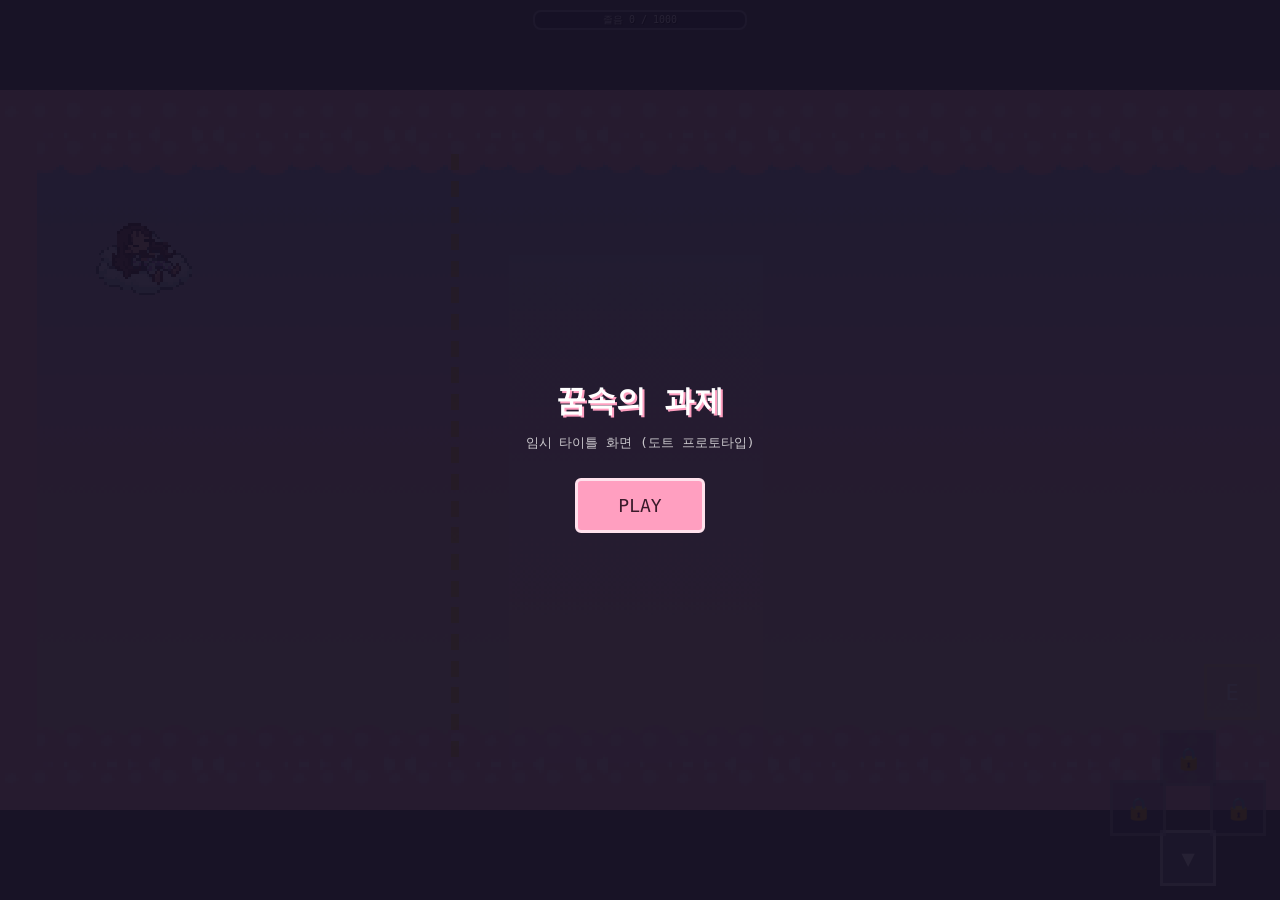
<file: dream-homework/index.html>
<!DOCTYPE html>
<html lang="ko">
<head>
<meta charset="UTF-8">
<meta name="viewport" content="width=device-width, initial-scale=1.0, maximum-scale=1.0, user-scalable=no">
<title>꿈속의 과제 (프로토타입 v48)</title>
<link rel="stylesheet" href="style.css">
</head>
<body>
<!-- 오류 안내 상자: 게임 파일을 못 불러오거나 코드에 오류가 나면 화면 아래에 빨간 상자로 알려줌 (누르면 닫힘). 게임 코드보다 먼저 있어야 함 -->
<div id="errorBox" style="display:none; position:fixed; left:8px; right:8px; bottom:8px; z-index:9999; background:rgba(120,0,0,0.94); color:#fff; font:12px/1.5 monospace; padding:10px 12px; border:2px solid #ff9a9a; border-radius:8px; white-space:pre-wrap; max-height:45%; overflow:auto; cursor:pointer;"></div>
<script>
(function () {
  var box = document.getElementById('errorBox'), shown = {}, count = 0;
  function show(text) {
    if (shown[text] || count >= 5) return;
    shown[text] = true; count++;
    box.style.display = 'block';
    box.textContent += (box.textContent ? '\n\n' : '⚠ 문제가 생겼어요 (누르면 닫혀요)\n') + text;
  }
  window.showGameError = show; // 게임 코드(14-main.js, 03b-sprites.js)가 직접 알릴 때도 같은 상자를 씀
  box.addEventListener('click', function () { box.style.display = 'none'; });
  // 세 번째 인자 true: 파일을 못 불러온 경우(script/img)도 잡기 위해
  window.addEventListener('error', function (e) {
    var t = e.target;
    if (t && t !== window && t.tagName === 'SCRIPT') {
      show('파일을 불러오지 못했어요: ' + t.getAttribute('src') + '\n→ 이 파일이 게임 폴더 안 같은 위치에 있는지, 이름이 똑같은지 확인해 주세요.');
    } else if (t && t !== window && t.tagName === 'IMG') {
      show('그림 파일을 불러오지 못했어요: ' + t.getAttribute('src') + '\n→ assets 폴더에 같은 이름으로 있는지 확인해 주세요. (없으면 예전 네모 모양으로 나와요)');
    } else if (e.message === 'Script error.') {
      // 컴퓨터에서 파일을 직접 열면 브라우저가 오류 내용을 가려 버림 → 안내만 보여주고, 자세한 내용은 Console 에서 확인
      show('코드를 읽는 중에 오류가 났어요. 파일 버전이 서로 달라서(일부 파일만 새로 덮어써서) 생기는 경우가 많아요.\n→ F12 키를 누르고 Console 탭의 빨간 글씨를 복사해서 알려주세요.');
    } else if (e.message) {
      var f = (e.filename || '').split('/').pop();
      show('코드 오류: ' + e.message + (f ? '\n(파일: ' + f + ', ' + e.lineno + '번째 줄)' : '') + '\n→ 이 글자를 그대로 복사해서 알려주세요. 파일 버전이 서로 달라서 생기는 경우가 많아요.');
    }
  }, true);
})();
</script>
<div id="gameContainer">
  <canvas id="gameCanvas"></canvas>
  <!-- 관리자 도구(🛠 버튼, 무적/아이템): 관리자 모드일 때만 보임. 06-lock-quiz.js -->
  <div id="adminBtn" style="display:none;">🛠</div>
  <div id="adminPanel" style="display:none;"></div>
  <div id="settingsBtn">⚙</div>
  <div id="invBtn" title="인벤토리">🎒</div>
  <div id="sleepBar"><div id="sleepFill"></div><div id="sleepText">졸음 0 / 1000</div></div>
  <div id="weaponBadge" style="display:none;"><span id="weaponBadgeText"></span><div id="weaponBadgeCD"></div></div>
  <div id="sleepVeil"></div>
  <div id="interactPrompt" style="display:none; position:absolute; bottom:90px; left:50%; transform:translateX(-50%); z-index:10; background:rgba(0,0,0,0.5); color:#fff; font-family:monospace; font-size:12px; padding:5px 10px; border-radius:6px;">E 상호작용</div>
  <div id="tutorialBoxPopup" style="display:none; position:absolute; top:22%; left:50%; transform:translateX(-50%); z-index:16;
       background:rgba(15,10,30,0.85); border:2px solid rgba(255,224,138,0.5); border-radius:10px; padding:12px 18px;
       color:#ffe9c2; font-family:monospace; font-size:13px; text-align:center; max-width:78%; transition:opacity 0.3s ease; opacity:0;">
    왠지... 방향키를 해금할 수 있을 것 같은 느낌이 든다...!
  </div>
  <div id="toastMsg" style="display:none; position:absolute; top:16%; left:50%; transform:translateX(-50%); z-index:17;
       background:rgba(15,10,30,0.88); border:2px solid rgba(255,224,138,0.5); border-radius:10px; padding:10px 16px;
       color:#ffe9c2; font-family:monospace; font-size:13px; text-align:center; max-width:78%; transition:opacity 0.3s ease; opacity:0;"></div>
  <div id="boxNoticeText" style="display:none; position:absolute; top:60%; left:50%; transform:translateX(-50%); z-index:16;
       background:rgba(15,10,30,0.85); border:2px solid rgba(255,255,255,0.4); border-radius:10px; padding:10px 16px;
       color:#fff; font-family:monospace; font-size:13px; text-align:center;">
    저 상자는 뭐지?
  </div>
  <div id="clearMsg">🎉 모든 맵 클리어!</div>
  <div id="dpad">
    <div class="dbtn" id="dUp">▲</div>
    <div class="dbtn" id="dDown">▼</div>
    <div class="dbtn" id="dLeft">◀</div>
    <div class="dbtn" id="dRight">▶</div>
  </div>
  <div class="dbtn" id="interactBtn" style="right:20px; bottom:180px; left:auto; top:auto; position:absolute; background:rgba(255,224,138,0.35); border-color:rgba(255,224,138,0.7);">E</div>
  <!-- 휴대폰용 공격(⚔) 버튼: 무기를 끼고 있을 때만 보임 (검/방패는 한 번 치기, 화염방사기는 누르는 동안 불 뿜기). E 버튼은 상호작용, 방패를 끼고 있으면 누르는 동안 막기 -->
  <div class="dbtn" id="atkBtn" style="display:none; right:80px; bottom:180px; left:auto; top:auto; position:absolute; background:rgba(255,140,100,0.35); border-color:rgba(255,160,120,0.8);">⚔</div>
</div>

<div id="titleScreen" class="overlay show">
  <h1>꿈속의 과제</h1>
  <p>임시 타이틀 화면 (도트 프로토타입)</p>
  <div class="bigBtn" id="playBtn">PLAY</div>
</div>

<div id="storyScreen" class="overlay" style="justify-content:flex-end; align-items:stretch; padding:0; background: linear-gradient(180deg, #1b1533 0%, #2c1f4a 35%, #4a3868 65%, #6b4f6e 100%);">
  <div id="storyBackBtn" style="position:absolute; top:14px; left:14px; width:38px; height:38px; border-radius:8px; background:rgba(255,255,255,0.15); border:2px solid rgba(255,255,255,0.4); display:flex; align-items:center; justify-content:center; cursor:pointer; font-size:18px;">←</div>
  <div style="position:absolute; top:14px; right:14px; display:flex; gap:8px; align-items:center;">
    <div id="storySettingsBtn" style="width:38px; height:38px; border-radius:8px; background:rgba(255,255,255,0.15); border:2px solid rgba(255,255,255,0.4); display:flex; align-items:center; justify-content:center; cursor:pointer; font-size:18px;">⚙</div>
  <div id="storySkipBtn" style="padding:0 10px; height:38px; border-radius:8px; background:rgba(255,255,255,0.15); border:2px solid rgba(255,255,255,0.4); display:flex; align-items:center; justify-content:center; cursor:pointer; font-size:12px; font-family:monospace;">SKIP ▶▶</div>
  </div>
  <div id="storyBox" style="margin:0 18px 22px; padding:16px 20px; background:rgba(15,10,30,0.82); border:2px solid rgba(255,224,138,0.4); border-radius:10px; cursor:pointer; min-height:70px;">
    <div id="storyName" style="color:#ffe08a; font-weight:bold; margin-bottom:6px; font-size:14px;"></div>
    <div id="storyText" style="font-size:14px; line-height:1.5;"></div>
    <div style="text-align:right; font-size:10px; opacity:0.55; margin-top:8px;">SPACE / 클릭으로 계속 ▶</div>
  </div>
</div>

<div id="settingsScreen" class="overlay">
  <h1>설정</h1>
  <p>화면 비율을 선택하세요</p>
  <div class="row" id="resButtons"></div>
  <p style="margin-top:18px;">음향 크기</p>
  <input id="volumeSlider" type="range" min="0" max="100" value="80" style="width:200px;">
  <p style="margin-top:14px; margin-bottom:6px;">키 설정 (눌러서 바꾸기)</p>
  <div class="keyRow">인벤토리 <span class="keyBtn" id="keyBtnInventory">TAB</span></div>
  <div class="keyRow">공격 <span class="keyBtn" id="keyBtnAttack">SPACE</span></div>
  <div id="keyFeedback"></div>
  <div class="keyReset" id="keyReset">기본 키로 되돌리기</div>
  <div class="bigBtn" id="closeSettingsBtn">닫기</div>
  <div id="settingsHint">PC: ESC로도 열고 닫을 수 있어요</div>
</div>

<div id="inventoryScreen" class="overlay">
  <div id="invTabs">
    <div class="invTab selected" id="invTabItems">아이템</div>
    <div class="invTab" id="invTabCraft">제작</div>
    <div class="invTab" id="invTabEndings">엔딩 카드</div>
  </div>
  <div id="invItemsPane">
    <div id="invGrid"></div>
    <div id="invDetail"></div>
  </div>
  <div id="invCraft"></div>
  <div id="invEndings"></div>
  <div class="bigBtn" id="invClose" style="padding:8px 28px; font-size:15px;">닫기</div>
  <div id="invHint"></div>
</div>

<!-- 게임 중 대사창 (혼잣말/결말). 열려 있는 동안 게임이 멈춤. 07d-dialogue.js -->
<div id="dialogBox" style="display:none;">
  <div id="dialogName"></div>
  <div id="dialogText"></div>
  <div id="dialogChoices" style="display:none;"></div>
  <div id="dialogHint">SPACE / E / 클릭으로 계속 ▶</div>
</div>

<!-- 폭주 중 붉게 번쩍이는 화면 (12c-story-events.js) -->
<div id="rampageVeil"></div>

<!-- 엔딩 화면 (노멀 A/B 등): 결말 장면이 끝나면 나옴. 12c-story-events.js -->
<div id="endingScreen" class="overlay">
  <p id="endingLabel">ENDING</p>
  <h1 id="endingTitle"></h1>
  <p id="endingText" style="max-width:420px; line-height:1.7; font-size:14px;"></p>
  <p style="font-size:11px; opacity:0.6;">얻은 엔딩 카드는 인벤토리의 "엔딩 카드"에서 볼 수 있어요</p>
  <div class="bigBtn" id="endingRetry">처음부터 다시</div>
</div>

<div id="gameOverFade"></div>
<div id="gameOverScreen" class="overlay">
  <h1>GAME OVER</h1>
  <p>졸음을 이기지 못했어요…</p>
  <div class="bigBtn" id="gameOverRetry">처음부터 다시</div>
</div>

<div id="rotateBlock" class="overlay">
  <div class="icon">📱↻</div>
  <div>세로 모드에서는 플레이할 수 없어요.<br>화면을 가로로 돌려주세요.</div>
</div>

<div id="quizScreen" class="overlay">
  <h1>과제를 풀자</h1>
  <div id="quizDirLabel"></div>
  <p id="quizProblem">3 + 5 = ?</p>
  <input id="quizAnswer" type="text" inputmode="numeric">
  <div class="bigBtn" id="quizSubmit">확인</div>
  <div class="bigBtn" id="quizCancel" style="display:none; padding:8px 24px; font-size:14px;">취소</div>
  <div id="quizFeedback"></div>
</div>

<div id="clueScreen" class="overlay">
  <h1>단서를 찾았다!</h1>
  <p>어느 쪽이 더 많을까?</p>
  <div style="display:flex; gap:16px; justify-content:center; margin: 8px 0;">
    <div class="bigBtn" id="clueOptA"></div>
    <div class="bigBtn" id="clueOptB"></div>
  </div>
  <div id="clueFeedback" style="min-height:18px; font-size:13px; color:#ff8fae;"></div>
  <div id="clueResult" style="display:none; margin-top:10px; font-size:13px; opacity:0.8;">(임시) 단서: ???</div>
</div>

<div id="clueGameHint" style="display:none; position:absolute; top:9%; left:50%; transform:translateX(-50%);
     background:rgba(6,45,38,0.75); color:#eafff5; padding:10px 18px; border-radius:10px;
     font-family:monospace; text-align:center; z-index:15; border:2px solid rgba(255,255,255,0.3); max-width:80%;">
  <div id="clueGameHintText" style="font-size:20px; letter-spacing:8px;">_ _ _ _</div>
  <div id="clueGameHintSub" style="font-size:11px; opacity:0.85; margin-top:6px;">적의 공격을 피하면서 힌트를 모으자!</div>
</div>

<!-- 세 번째 단서 미니게임(컴퓨터 계산 문제): 게임 화면 오른쪽의 컴퓨터 화면 위에 올라오는 글자와 보기. 위치와 크기는 09c-clue-game-compute.js 의 positionComputeUI 가 맞춤 -->
<div id="computeUI" style="display:none;">
  <div id="computePanel">
    <div id="computeQ"></div>
    <div id="computeOpts">
      <div class="cOpt" id="computeOpt0"></div>
      <div class="cOpt" id="computeOpt1"></div>
      <div class="cOpt" id="computeOpt2"></div>
      <div class="cOpt" id="computeOpt3"></div>
    </div>
    <div id="computeMsg"></div>
  </div>
</div>

<div id="readerScreen" class="overlay">
  <div id="readerTitle"></div>
  <div id="readerBook">
    <div id="readerPageUnder" class="readerPage"></div>
    <div id="readerPageTurn" class="readerPage"></div>
  </div>
  <div id="readerPageNum"></div>
  <div id="readerNav">
    <div class="bigBtn readerBtn" id="readerPrev">◀</div>
    <div class="bigBtn readerBtn" id="readerNext">▶</div>
    <div class="bigBtn readerBtn" id="readerClose">닫기</div>
  </div>
</div>

<div id="clueAnswerScreen" class="overlay">
  <h1>기억 속 단서</h1>
  <p id="clueAnswerPrompt">챙겨 둔 단서를 떠올려 적어보자</p>
  <input id="clueAnswerScreenInput" type="text">
  <div class="bigBtn" id="clueAnswerScreenSubmit">확인</div>
  <div id="clueAnswerScreenFeedback" style="min-height:18px; font-size:13px; color:#ff8fae;"></div>
</div>


<!--
  게임 코드는 js/ 폴더에 나뉘어 있습니다. 아래 순서대로 불러와야 하니 순서를 바꾸지 마세요.
  (각 파일의 역할은 DESIGN.md 의 "파일 구조" 표와 각 파일 맨 위 설명을 참고)
-->
<script src="js/01-core.js"></script>
<script src="js/01b-story-text.js"></script>
<script src="js/02-story-settings.js"></script>
<script src="js/02b-keybinds.js"></script>
<script src="js/03-world-player.js"></script>
<script src="js/03b-sprites.js"></script>
<script src="js/04-audio.js"></script>
<script src="js/05-input.js"></script>
<script src="js/06-lock-quiz.js"></script>
<script src="js/07-inventory-interact.js"></script>
<script src="js/07b-reader.js"></script>
<script src="js/07c-inventory-ui.js"></script>
<script src="js/07d-dialogue.js"></script>
<script src="js/08-tutorial-box.js"></script>
<script src="js/09-clue-game.js"></script>
<script src="js/09b-clue-game-circle.js"></script>
<script src="js/09c-clue-game-compute.js"></script>
<script src="js/10-rooms.js"></script>
<script src="js/11-combat-camera.js"></script>
<script src="js/11b-weapons.js"></script>
<script src="js/12-update.js"></script>
<script src="js/12b-sleep.js"></script>
<script src="js/12c-story-events.js"></script>
<script src="js/13-render.js"></script>
<script src="js/13b-themes.js"></script>
<script src="js/14-main.js"></script>
<script>
// 파일 버전 검사: 일부 파일만 새로 덮어써서 서로 안 맞으면, 어떤 파일이 옛 버전인지 빨간 상자로 알려줌
(function () {
  // 파일 이름: [버전 변수 이름, 이 파일이 최소한 가져야 하는 버전]. 파일을 크게 고치면 그 파일의 변수 값과 여기 숫자를 같이 올릴 것
  var NEED = {
    'js/01b-story-text.js': ['BUILD_01B', 48], 'js/02-story-settings.js': ['BUILD_02', 46], 'js/04-audio.js': ['BUILD_04', 46],
    'js/02b-keybinds.js': ['BUILD_02B', 41], 'js/03-world-player.js': ['BUILD_03', 46], 'js/03b-sprites.js': ['BUILD_03B', 48],
    'js/05-input.js': ['BUILD_05', 47], 'js/06-lock-quiz.js': ['BUILD_06', 46], 'js/07-inventory-interact.js': ['BUILD_07', 48],
    'js/07b-reader.js': ['BUILD_07B', 46], 'js/07c-inventory-ui.js': ['BUILD_07C', 48], 'js/07d-dialogue.js': ['BUILD_07D', 47], 'js/08-tutorial-box.js': ['BUILD_08', 42],
    'js/09-clue-game.js': ['BUILD_09', 46], 'js/09b-clue-game-circle.js': ['BUILD_09B', 41], 'js/09c-clue-game-compute.js': ['BUILD_09C', 43],
    'js/10-rooms.js': ['BUILD_10', 48], 'js/11-combat-camera.js': ['BUILD_11', 47], 'js/11b-weapons.js': ['BUILD_11B', 47],
    'js/12-update.js': ['BUILD_12', 48], 'js/12b-sleep.js': ['BUILD_12B', 41], 'js/12c-story-events.js': ['BUILD_12C', 47], 'js/13-render.js': ['BUILD_13', 48],
    'js/13b-themes.js': ['BUILD_13B', 43], 'js/14-main.js': ['BUILD_14', 40]
  };
  var stale = [];
  Object.keys(NEED).forEach(function (f) {
    var v = -1;
    try { v = (new Function("return typeof " + NEED[f][0] + " === 'undefined' ? -1 : " + NEED[f][0]))(); } catch (e) {}
    if (v < NEED[f][1]) stale.push(f);
  });
  if (stale.length && window.showGameError) {
    window.showGameError('옛 버전이거나 비어 있는 파일이 있어요:\n  ' + stale.join('\n  ') + '\n→ 이 파일들을 새로 받은 파일로 덮어써 주세요. (zip을 통째로 풀어서 쓰는 게 제일 확실해요)');
  }
})();
</script>
</body>
</html>
</file>
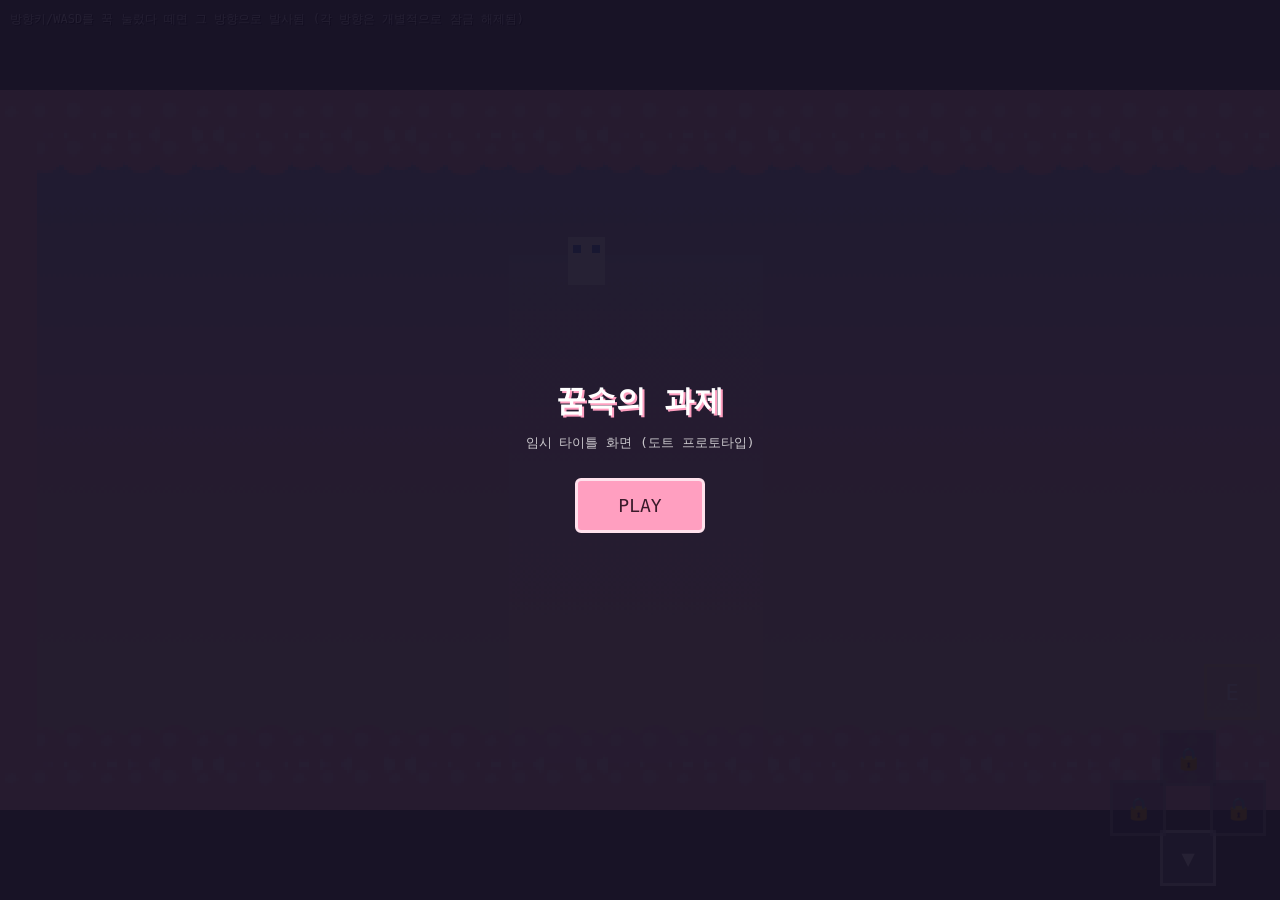
<file: dream-homework/archive/dream-game-prototype-v38.html>
<!DOCTYPE html>
<html lang="ko">
<head>
<meta charset="UTF-8">
<meta name="viewport" content="width=device-width, initial-scale=1.0, maximum-scale=1.0, user-scalable=no">
<title>꿈-과제 게임 프로토타입 v15</title>
<style>
  html, body {
    margin: 0; padding: 0; overflow: hidden;
    background: #1a1a2e; width: 100%; height: 100%; touch-action: none;
  }
  #gameContainer { position: relative; width: 100vw; height: 100vh; }
  canvas { display: block; width: 100%; height: 100%; image-rendering: pixelated; image-rendering: crisp-edges; }
  #hud {
    position: absolute; top: 10px; left: 10px;
    color: rgba(255,255,255,0.85); font-family: monospace; font-size: 12px;
    z-index: 10; line-height: 1.5; text-shadow: 1px 1px 0 #000;
  }
  #settingsBtn {
    position: absolute; top: 10px; right: 10px; z-index: 10;
    width: 40px; height: 40px; border-radius: 8px;
    background: rgba(255,255,255,0.25); border: 2px solid rgba(255,255,255,0.6);
    color: white; font-size: 20px; display: none;
    align-items: center; justify-content: center; user-select: none;
  }
  #settingsBtn.show { display: flex; }
  #clearMsg {
    position: absolute; top: 50%; left: 50%; transform: translate(-50%, -50%);
    color: white; font-family: monospace; font-size: 28px; font-weight: bold;
    text-shadow: 2px 2px 0 #000; display: none; z-index: 20; text-align:center;
  }
  #dpad { position: absolute; right: 20px; bottom: 20px; width: 150px; height: 150px; z-index: 10; }
  .dbtn {
    position: absolute; width: 50px; height: 50px;
    background: rgba(255,255,255,0.25); border: 3px solid rgba(255,255,255,0.6);
    color: white; font-size: 22px; font-family: monospace;
    display: flex; align-items: center; justify-content: center;
    user-select: none; -webkit-user-select: none;
  }
  .dbtn:active { background: rgba(255,255,255,0.5); }
  .dbtn.locked { background: rgba(80,80,90,0.35); border-color: rgba(200,200,210,0.5); }
  @keyframes unlockPop {
    0% { transform: scale(1); background: rgba(255,255,255,0.25); }
    40% { transform: scale(1.35); background: rgba(255,224,138,0.9); }
    100% { transform: scale(1); background: rgba(255,255,255,0.25); }
  }
  .dbtn.unlockAnim { animation: unlockPop 0.45s ease; }
  #dUp    { left: 50px; top: 0; }
  #dDown  { left: 50px; top: 100px; }
  #dLeft  { left: 0;   top: 50px; }
  #dRight { left: 100px; top: 50px; }

  .overlay {
    position: fixed; inset: 0; z-index: 50;
    display: flex; flex-direction: column; align-items: center; justify-content: center;
    background: rgba(20,15,35,0.92); color: white; font-family: monospace; text-align: center;
    padding: 20px; box-sizing: border-box;
    opacity: 0; visibility: hidden; pointer-events: none; transform: scale(0.85);
    transition: opacity 0.25s ease, transform 0.25s ease, visibility 0s linear 0.25s;
  }
  .overlay.show {
    opacity: 1; visibility: visible; pointer-events: auto; transform: scale(1);
    transition: opacity 0.25s ease, transform 0.25s ease, visibility 0s linear 0s;
  }
  .overlay h1 { font-size: 30px; margin-bottom: 8px; text-shadow: 2px 2px 0 #ff9fc0; }
  .overlay p { opacity: 0.75; margin: 4px 0 20px; font-size: 13px; }
  .bigBtn {
    padding: 14px 40px; font-size: 18px; font-family: monospace; cursor: pointer;
    background: #ff9fc0; color: #3a1a2a; border: 3px solid #ffe1ec; border-radius: 6px;
    margin: 6px;
  }
  .bigBtn:active { background: #ff7fa8; }
  .bigBtn.selected { background: #ffe08a; border-color: #fff2c9; }
  #rotateBlock .icon { font-size: 48px; margin-bottom: 10px; }
  #settingsScreen .row { margin: 6px 0; }
  #settingsHint { font-size: 12px; opacity: 0.6; margin-top: 16px; }
  #quizAnswer {
    font-family: monospace; font-size: 22px; text-align: center; width: 100px;
    padding: 8px; border-radius: 6px; border: 2px solid #ffe1ec; margin-bottom: 12px;
  }
  #quizFeedback { color: #ff8fae; min-height: 18px; font-size: 13px; margin-top: 6px; }
  #quizDirLabel { font-size: 12px; opacity: 0.7; margin-bottom: 4px; }
</style>
</head>
<body>
<div id="gameContainer">
  <canvas id="gameCanvas"></canvas>
  <div id="hud">방향키/WASD를 꾹 눌렀다 떼면 그 방향으로 발사됨 (각 방향은 개별적으로 잠금 해제됨)</div>
  <div id="settingsBtn">⚙</div>
  <div id="inventoryBar" style="position:absolute; bottom:14px; left:14px; z-index:10; display:flex; gap:6px;"></div>
  <div id="interactPrompt" style="display:none; position:absolute; bottom:90px; left:50%; transform:translateX(-50%); z-index:10; background:rgba(0,0,0,0.5); color:#fff; font-family:monospace; font-size:12px; padding:5px 10px; border-radius:6px;">E 상호작용</div>
  <div id="tutorialBoxPopup" style="display:none; position:absolute; top:22%; left:50%; transform:translateX(-50%); z-index:16;
       background:rgba(15,10,30,0.85); border:2px solid rgba(255,224,138,0.5); border-radius:10px; padding:12px 18px;
       color:#ffe9c2; font-family:monospace; font-size:13px; text-align:center; max-width:78%; transition:opacity 0.3s ease; opacity:0;">
    왠지... 방향키를 해금할 수 있을 것 같은 느낌이 든다...!
  </div>
  <div id="boxNoticeText" style="display:none; position:absolute; top:60%; left:50%; transform:translateX(-50%); z-index:16;
       background:rgba(15,10,30,0.85); border:2px solid rgba(255,255,255,0.4); border-radius:10px; padding:10px 16px;
       color:#fff; font-family:monospace; font-size:13px; text-align:center;">
    저 상자는 뭐지?
  </div>
  <div id="clearMsg">🎉 모든 맵 클리어!</div>
  <div id="dpad">
    <div class="dbtn" id="dUp">▲</div>
    <div class="dbtn" id="dDown">▼</div>
    <div class="dbtn" id="dLeft">◀</div>
    <div class="dbtn" id="dRight">▶</div>
  </div>
  <div class="dbtn" id="interactBtn" style="right:20px; bottom:180px; left:auto; top:auto; position:absolute; background:rgba(255,224,138,0.35); border-color:rgba(255,224,138,0.7);">E</div>
</div>

<div id="titleScreen" class="overlay show">
  <h1>꿈속의 과제</h1>
  <p>임시 타이틀 화면 (도트 프로토타입)</p>
  <div class="bigBtn" id="playBtn">PLAY</div>
</div>

<div id="storyScreen" class="overlay" style="justify-content:flex-end; align-items:stretch; padding:0; background: linear-gradient(180deg, #1b1533 0%, #2c1f4a 35%, #4a3868 65%, #6b4f6e 100%);">
  <div id="storyBackBtn" style="position:absolute; top:14px; left:14px; width:38px; height:38px; border-radius:8px; background:rgba(255,255,255,0.15); border:2px solid rgba(255,255,255,0.4); display:flex; align-items:center; justify-content:center; cursor:pointer; font-size:18px;">←</div>
  <div id="storySettingsBtn" style="position:absolute; top:14px; right:60px; width:38px; height:38px; border-radius:8px; background:rgba(255,255,255,0.15); border:2px solid rgba(255,255,255,0.4); display:flex; align-items:center; justify-content:center; cursor:pointer; font-size:18px;">⚙</div>
  <div id="storySkipBtn" style="position:absolute; top:14px; right:14px; padding:0 10px; height:38px; border-radius:8px; background:rgba(255,255,255,0.15); border:2px solid rgba(255,255,255,0.4); display:flex; align-items:center; justify-content:center; cursor:pointer; font-size:12px; font-family:monospace;">SKIP ▶▶</div>
  <div id="storyBox" style="margin:0 18px 22px; padding:16px 20px; background:rgba(15,10,30,0.82); border:2px solid rgba(255,224,138,0.4); border-radius:10px; cursor:pointer; min-height:70px;">
    <div id="storyName" style="color:#ffe08a; font-weight:bold; margin-bottom:6px; font-size:14px;"></div>
    <div id="storyText" style="font-size:14px; line-height:1.5;"></div>
    <div style="text-align:right; font-size:10px; opacity:0.55; margin-top:8px;">SPACE / 클릭으로 계속 ▶</div>
  </div>
</div>

<div id="settingsScreen" class="overlay">
  <h1>설정</h1>
  <p>화면 비율을 선택하세요</p>
  <div class="row" id="resButtons"></div>
  <p style="margin-top:18px;">음향 크기</p>
  <input id="volumeSlider" type="range" min="0" max="100" value="80" style="width:200px;">
  <div class="bigBtn" id="closeSettingsBtn">닫기</div>
  <div id="settingsHint">PC: ESC로도 열고 닫을 수 있어요</div>
</div>

<div id="rotateBlock" class="overlay">
  <div class="icon">📱↻</div>
  <div>세로 모드에서는 플레이할 수 없어요.<br>화면을 가로로 돌려주세요.</div>
</div>

<div id="quizScreen" class="overlay">
  <h1>과제를 풀자</h1>
  <div id="quizDirLabel"></div>
  <p id="quizProblem">3 + 5 = ?</p>
  <input id="quizAnswer" type="text" inputmode="numeric">
  <div class="bigBtn" id="quizSubmit">확인</div>
  <div id="quizFeedback"></div>
</div>

<div id="clueScreen" class="overlay">
  <h1>단서를 찾았다!</h1>
  <p>어느 쪽이 더 많을까?</p>
  <div style="display:flex; gap:16px; justify-content:center; margin: 8px 0;">
    <div class="bigBtn" id="clueOptA"></div>
    <div class="bigBtn" id="clueOptB"></div>
  </div>
  <div id="clueFeedback" style="min-height:18px; font-size:13px; color:#ff8fae;"></div>
  <div id="clueResult" style="display:none; margin-top:10px; font-size:13px; opacity:0.8;">(임시) 단서: ???</div>
</div>

<div id="clueGameHint" style="display:none; position:absolute; top:9%; left:50%; transform:translateX(-50%);
     background:rgba(6,45,38,0.75); color:#eafff5; padding:10px 18px; border-radius:10px;
     font-family:monospace; text-align:center; z-index:15; border:2px solid rgba(255,255,255,0.3); max-width:80%;">
  <div id="clueGameHintText" style="font-size:20px; letter-spacing:8px;">_ _ _ _</div>
  <div id="clueGameHintSub" style="font-size:11px; opacity:0.85; margin-top:6px;">적의 공격을 피하면서 힌트를 모으자!</div>
</div>

<div id="clueAnswerScreen" class="overlay">
  <h1>기억 속 단서</h1>
  <p id="clueAnswerPrompt">방금 챙긴 단서를 떠올려 적어보자</p>
  <input id="clueAnswerScreenInput" type="text">
  <div class="bigBtn" id="clueAnswerScreenSubmit">확인</div>
  <div id="clueAnswerScreenFeedback" style="min-height:18px; font-size:13px; color:#ff8fae;"></div>
</div>

<script>
const canvas = document.getElementById('gameCanvas');
const ctx = canvas.getContext('2d');
ctx.imageSmoothingEnabled = false;
const clearMsg = document.getElementById('clearMsg');
const titleScreen = document.getElementById('titleScreen');
const settingsScreen = document.getElementById('settingsScreen');
const rotateBlock = document.getElementById('rotateBlock');
const resButtonsEl = document.getElementById('resButtons');
const settingsBtn = document.getElementById('settingsBtn');
const quizScreen = document.getElementById('quizScreen');
const quizProblemEl = document.getElementById('quizProblem');
const quizAnswerEl = document.getElementById('quizAnswer');
const quizFeedbackEl = document.getElementById('quizFeedback');
const quizDirLabelEl = document.getElementById('quizDirLabel');
const clueScreen = document.getElementById('clueScreen');
const clueOptAEl = document.getElementById('clueOptA');
const clueOptBEl = document.getElementById('clueOptB');
const clueFeedbackEl = document.getElementById('clueFeedback');
const clueResultEl = document.getElementById('clueResult');

let gameState = 'title';
let blockedByPortrait = false;
let quizOpen = false;
let clueOpen = false; // 임시: 히든방 단서 퀴즈 (양/수량 비교) 열림 여부
let currentQuizDir = null;
let currentCluePoint = null;
let clueA = 0, clueB = 0;

const RES_PRESETS = [
  { ratio: 16 / 9, label: '16:9' },
  { ratio: 4 / 3, label: '4:3' },
  { ratio: 21 / 9, label: '21:9' },
];
let resIndex = 0;
const BASE_H = 270;
let GAME_W = Math.round(BASE_H * RES_PRESETS[resIndex].ratio);
let GAME_H = BASE_H;
const buf = document.createElement('canvas');
const bctx = buf.getContext('2d');
function applyResolution() {
  GAME_W = Math.round(BASE_H * RES_PRESETS[resIndex].ratio);
  GAME_H = BASE_H;
  buf.width = GAME_W; buf.height = GAME_H;
  bctx.imageSmoothingEnabled = false;
}
applyResolution();

RES_PRESETS.forEach((p, i) => {
  const b = document.createElement('div');
  b.className = 'bigBtn' + (i === resIndex ? ' selected' : '');
  b.textContent = p.label;
  b.addEventListener('click', () => {
    resIndex = i;
    applyResolution();
    [...resButtonsEl.children].forEach((c, ci) => c.classList.toggle('selected', ci === i));
  });
  resButtonsEl.appendChild(b);
});

function getViewport() {
  const w = document.documentElement.clientWidth || window.innerWidth;
  const h = document.documentElement.clientHeight || window.innerHeight;
  return { w, h };
}
function checkOrientation() {
  const { w, h } = getViewport();
  blockedByPortrait = h > w * 1.02;
  rotateBlock.classList.toggle('show', blockedByPortrait);
}
function resize() {
  const { w, h } = getViewport();
  canvas.width = w; canvas.height = h;
  ctx.imageSmoothingEnabled = false;
  checkOrientation();
}
window.addEventListener('resize', resize);

const storyScreen = document.getElementById('storyScreen');
const storyNameEl = document.getElementById('storyName');
const storyTextEl = document.getElementById('storyText');

document.getElementById('playBtn').addEventListener('click', () => {
  titleScreen.classList.remove('show');
  gameState = 'story';
  storyIndex = 0;
  showStoryLine();
  storyScreen.classList.add('show');
});

// ---- 임시: 도입부 스토리 (과제하다 졸려서 잠들어 게임 세계로 들어옴) ----
const STORY_LINES = [
  { name: '', text: '오늘도 밤늦게까지 과제를 붙잡고 있었다.' },
  { name: '', text: '눈이 자꾸 감긴다... 딱 5분만 눈 좀 붙이자...' },
  { name: '???', text: '...음? 여긴 어디지?' },
  { name: '???', text: '분명 방금까지 책상 앞이었는데...' },
  { name: '???', text: '일단 이 이상한 곳을 벗어나야 할 것 같아. 과제도 마쳐야 하니까.' },
  { name: '???', text: '어라... 몸이 이상하게 말을 안 듣네? 일단 아래쪽으로는 움직일 수 있는 것 같아.' },
];
let storyIndex = 0;
function showStoryLine() {
  const line = STORY_LINES[storyIndex];
  storyNameEl.style.display = line.name ? 'block' : 'none';
  storyNameEl.textContent = line.name;
  storyTextEl.textContent = line.text;
}
function advanceStory() {
  if (gameState !== 'story') return;
  storyIndex++;
  if (storyIndex >= STORY_LINES.length) {
    storyScreen.classList.remove('show');
    gameState = 'playing';
    settingsBtn.classList.add('show');
  } else {
    showStoryLine();
  }
}
document.getElementById('storyBox').addEventListener('click', advanceStory);
document.getElementById('storySkipBtn').addEventListener('click', (e) => {
  e.stopPropagation();
  storyScreen.classList.remove('show');
  gameState = 'playing';
  settingsBtn.classList.add('show');
});
document.getElementById('storyBackBtn').addEventListener('click', () => {
  storyScreen.classList.remove('show');
  gameState = 'title';
  titleScreen.classList.add('show');
});
document.getElementById('storySettingsBtn').addEventListener('click', toggleSettings);
window.addEventListener('keydown', (e) => {
  if (gameState === 'story' && e.key === ' ') { e.preventDefault(); advanceStory(); }
});

let stateBeforeSettings = null;
function toggleSettings() {
  if (gameState === 'settings') {
    gameState = stateBeforeSettings || 'playing';
    settingsScreen.classList.remove('show');
    if (gameState === 'story') storyScreen.classList.add('show');
  } else if (gameState === 'playing' || gameState === 'story') {
    stateBeforeSettings = gameState;
    if (gameState === 'story') storyScreen.classList.remove('show');
    gameState = 'settings';
    settingsScreen.classList.add('show');
  }
}
settingsBtn.addEventListener('click', toggleSettings);
document.getElementById('closeSettingsBtn').addEventListener('click', toggleSettings);

// ---- 방(가로형) 공통 설정: 이제 좌우 벽은 항상 막혀있고, 위/아래 벽에 통로가 있음 ----
const ROOM_WIDTH = 1600;
const ROOM_HEIGHT = 250;
const WALL_THICK = 14;
const TOP_GAP_X = ROOM_WIDTH - 220;   // 위쪽 출구는 오른쪽에 (그림 참고)
const BOTTOM_GAP_X = 220;             // 아래쪽 입구는 왼쪽에
const GAP_HALF_X = 90; // 위/아래 벽에 뚫린 통로의 가로 폭
const HIDDEN_GAP_X = ROOM_WIDTH / 2;  // 히든방1으로 이어지는 검은 통로 (일반 통로와 다른 위치)
const MAIN_ROOM_COUNT = 3;
const HIDDEN_ROOM_IDX = 3;  // rooms 배열의 4번째 칸: 첫 방(0) 아래쪽 히든방
const HIDDEN_ROOM_IDX2 = 4; // rooms 배열의 5번째 칸: 2번째 방(1) 위쪽 히든방 (위/아래 양쪽에 히든방)
const EXTRA_HIDDEN_SOURCE_ROOM = 1;    // 위쪽에 히든 통로가 추가로 뚫려있는 방
const EXTRA_TOP_HIDDEN_GAP_X = 500;    // 그 방의 정상 출구(TOP_GAP_X)와 겹치지 않는 별도 위치
const HIDDEN_GAP_X2 = ROOM_WIDTH / 2;  // 히든방2의 유일한 통로(아래쪽) 위치
function isHiddenRoom(idx) { return idx === HIDDEN_ROOM_IDX; }
function isHiddenRoom2(idx) { return idx === HIDDEN_ROOM_IDX2; }
function isAnyHidden(idx) { return isHiddenRoom(idx) || isHiddenRoom2(idx); }
const HIDDEN_INSET = 260; // 히든방은 양옆을 이만큼 좁혀서 보여줌 (문 위치 자체는 그대로 유지해 통로 연속성 유지)
function roomBounds(idx) {
  if (isAnyHidden(idx)) return { left: HIDDEN_INSET, right: ROOM_WIDTH - HIDDEN_INSET };
  return { left: 0, right: ROOM_WIDTH };
}

const player = {
  x: BOTTOM_GAP_X, y: WALL_THICK + 40, // 위쪽에서 시작해서 아래로 내려가며 탐험하게 함
  w: 14, h: 18,
  vx: 0, vy: 0,
  maxSpeed: 5.5, // 발사 속도(MAX_LAUNCH)보다 커야 발사 직후 속도가 깎이지 않음
  accel: 0.11,
  friction: 0.93,
  knockVX: 0, knockVY: 0,
  stunTimer: 0,
  lockedDirs: { up: true, down: false, left: true, right: true }, // 처음엔 아래로만 갈 수 있음 (진행하며 해금)
};
let quizUnlockKnown = false; // 튜토리얼 상자를 찾기 전까진 잠긴 방향키를 눌러도 문제가 안 나옴
let cleared = false;
let adminMode = false; // 비밀 코드로 활성화되는 관리자 모드(차징 없이 즉시 발사) - 절대 UI에 노출하지 않음

// ---- 이동 방식: 방향키를 누르고 있으면 충전되고, 떼는 순간 그 방향으로 "발사"되어 미끄러짐 ----
const MAX_CHARGE_FRAMES = 75; // 1.25초(60fps 기준)면 풀차징
const MIN_LAUNCH = 0.3, MAX_LAUNCH = 5.5; // 아주 살짝 누르면 아주 조금만 나가도록 최소값을 낮춤
let chargeStart = { up: null, down: null, left: null, right: null };

// ---- 차징 효과음 (필터링된 화이트노이즈로 만든 "바람" 소리, 충전될수록 세지고 높아짐) ----
let audioCtx = null;
let noiseBuffer = null;
let masterGain = null;
let masterVolume = 0.8;
const chargeSounds = {};
function ensureAudio() {
  if (!audioCtx) {
    audioCtx = new (window.AudioContext || window.webkitAudioContext)();
    const len = audioCtx.sampleRate * 2;
    noiseBuffer = audioCtx.createBuffer(1, len, audioCtx.sampleRate);
    const data = noiseBuffer.getChannelData(0);
    for (let i = 0; i < len; i++) data[i] = Math.random() * 2 - 1;
    masterGain = audioCtx.createGain();
    masterGain.gain.value = masterVolume;
    masterGain.connect(audioCtx.destination);
  }
  if (audioCtx.state === 'suspended') audioCtx.resume();
}
document.getElementById('volumeSlider').addEventListener('input', (e) => {
  masterVolume = e.target.value / 100;
  if (masterGain) masterGain.gain.value = masterVolume;
});
function startChargeSound(name) {
  ensureAudio();
  const now = audioCtx.currentTime;
  // 바람(노이즈)만 - 충전 중엔 바람 소리만 남
  const noiseSrc = audioCtx.createBufferSource();
  noiseSrc.buffer = noiseBuffer;
  noiseSrc.loop = true;
  const noiseFilter = audioCtx.createBiquadFilter();
  noiseFilter.type = 'bandpass';
  noiseFilter.frequency.setValueAtTime(280, now);
  noiseFilter.Q.setValueAtTime(0.8, now);
  const noiseGain = audioCtx.createGain();
  noiseGain.gain.setValueAtTime(0.0001, now);
  noiseGain.gain.linearRampToValueAtTime(0.28, now + 0.06);
  noiseSrc.connect(noiseFilter); noiseFilter.connect(noiseGain); noiseGain.connect(masterGain);
  noiseSrc.start();
  chargeSounds[name] = { noiseSrc, noiseFilter, noiseGain, maxStopped: false };
}
function updateChargeSound(name, frac) {
  const s = chargeSounds[name];
  if (!s || !audioCtx) return;
  if (frac >= 1) {
    if (!s.maxStopped) { s.maxStopped = true; stopChargeSoundNodes(s); } // 풀차징되면 바람 소리 정지
    return;
  }
  const now = audioCtx.currentTime;
  s.noiseFilter.frequency.setValueAtTime(280 + frac * 1400, now);
  s.noiseFilter.Q.setValueAtTime(0.8 + frac * 1.5, now);
  s.noiseGain.gain.setValueAtTime(0.24 + frac * 0.18, now);
}
function stopChargeSoundNodes(s) {
  if (!audioCtx) return;
  const now = audioCtx.currentTime;
  s.noiseGain.gain.cancelScheduledValues(now);
  s.noiseGain.gain.setValueAtTime(s.noiseGain.gain.value, now);
  s.noiseGain.gain.linearRampToValueAtTime(0.0001, now + 0.08);
  s.noiseSrc.stop(now + 0.1);
}
function stopChargeSound(name) {
  const s = chargeSounds[name];
  if (!s || !audioCtx) return;
  if (!s.maxStopped) stopChargeSoundNodes(s);
  delete chargeSounds[name];
}
// 발사되는 순간(=차징을 뗀 순간) 나는 사뿐한 "탁" 착지음
function playReleaseThud() {
  ensureAudio();
  const now = audioCtx.currentTime;
  const src = audioCtx.createBufferSource();
  src.buffer = noiseBuffer;
  const filter = audioCtx.createBiquadFilter();
  filter.type = 'lowpass';
  filter.frequency.setValueAtTime(700, now);
  const gain = audioCtx.createGain();
  gain.gain.setValueAtTime(0.22, now);
  gain.gain.exponentialRampToValueAtTime(0.001, now + 0.09);
  src.connect(filter); filter.connect(gain); gain.connect(masterGain);
  src.start(now);
  src.stop(now + 0.1);
}
function cancelAllCharges() {
  ['up', 'down', 'left', 'right'].forEach(name => {
    if (chargeStart[name] !== null) { chargeStart[name] = null; stopChargeSound(name); }
  });
}

function launchDir(name, power) {
  if (name === 'left') player.vx = -power;
  if (name === 'right') player.vx = power;
  if (name === 'up') player.vy = -power;
  if (name === 'down') player.vy = power;
}
function tryPressDir(name) {
  if (gameState === 'boxNotice' || gameState === 'clueGameEnter') return; // 연출 중엔 조작 불가
  if (gameState === 'clueGame') {
    if (name === 'up') clueGameLane = 0;
    if (name === 'down') clueGameLane = 1;
    return;
  }
  if (clueOpen) return; // 단서 퀴즈 푸는 중엔 이동 불가
  if (player.lockedDirs[name]) {
    if (quizUnlockKnown && !quizOpen) openQuiz(name); // 상자를 찾기 전엔 눌러도 아무 반응 없음
    return;
  }
  if (adminMode) { launchDir(name, MAX_LAUNCH); playReleaseThud(); return; } // 충전 없이 즉시 최대 발사
  if (chargeStart[name] === null) { chargeStart[name] = frameCount; startChargeSound(name); }
}
function releaseDir(name) {
  if (chargeStart[name] === null) return;
  const held = frameCount - chargeStart[name];
  chargeStart[name] = null;
  stopChargeSound(name);
  playReleaseThud();
  const frac = Math.min(1, held / MAX_CHARGE_FRAMES);
  const eased = frac * frac; // 초반엔 천천히, 오래 누를수록 훨씬 세지도록
  const power = MIN_LAUNCH + eased * (MAX_LAUNCH - MIN_LAUNCH);
  launchDir(name, power);
}
const MOVE_KEYS = {
  ArrowUp: 'up', w: 'up', W: 'up',
  ArrowDown: 'down', s: 'down', S: 'down',
  ArrowLeft: 'left', a: 'left', A: 'left',
  ArrowRight: 'right', d: 'right', D: 'right',
};
window.addEventListener('keydown', (e) => {
  if (e.key === 'Escape') { toggleSettings(); return; }
  if ((e.key === 'e' || e.key === 'E') && gameState === 'playing') { tryInteract(); return; }
  if (quizOpen || clueOpen) return;
  const dir = MOVE_KEYS[e.key];
  if (dir) tryPressDir(dir);
});
window.addEventListener('keyup', (e) => {
  const dir = MOVE_KEYS[e.key];
  if (dir) releaseDir(dir);
});
function bindDirHold(el, dirName) {
  el.addEventListener('touchstart', (e) => { e.preventDefault(); tryPressDir(dirName); });
  el.addEventListener('touchend', (e) => { e.preventDefault(); releaseDir(dirName); });
  el.addEventListener('touchcancel', (e) => { e.preventDefault(); releaseDir(dirName); });
  el.addEventListener('mousedown', () => tryPressDir(dirName));
  el.addEventListener('mouseup', () => releaseDir(dirName));
  el.addEventListener('mouseleave', () => releaseDir(dirName));
}
bindDirHold(document.getElementById('dUp'), 'up');
bindDirHold(document.getElementById('dDown'), 'down');
bindDirHold(document.getElementById('dLeft'), 'left');
bindDirHold(document.getElementById('dRight'), 'right');
document.getElementById('interactBtn').addEventListener('touchstart', (e) => { e.preventDefault(); tryInteract(); });
document.getElementById('interactBtn').addEventListener('mousedown', () => tryInteract());

// 잠긴 방향은 화살표 대신 자물쇠 아이콘을 보여줌
const DIR_ARROW = { up: '▲', down: '▼', left: '◀', right: '▶' };
const DIR_BTN_EL = { up: document.getElementById('dUp'), down: document.getElementById('dDown'), left: document.getElementById('dLeft'), right: document.getElementById('dRight') };
function refreshDpadIcons() {
  ['up', 'down', 'left', 'right'].forEach(d => {
    const el = DIR_BTN_EL[d];
    const locked = player.lockedDirs[d];
    el.textContent = locked ? '🔒' : DIR_ARROW[d];
    el.classList.toggle('locked', locked);
  });
}
function playUnlockAnim(dir) {
  const el = DIR_BTN_EL[dir];
  el.classList.remove('unlockAnim');
  void el.offsetWidth; // 강제 reflow로 애니메이션이 항상 다시 재생되게 함
  el.classList.add('unlockAnim');
  el.addEventListener('animationend', () => el.classList.remove('unlockAnim'), { once: true });
}
refreshDpadIcons();

const DIR_LABEL = { up: '위쪽', down: '아래쪽', left: '왼쪽', right: '오른쪽' };
let quizA = 0, quizB = 0;
function generateQuizProblem() {
  quizA = 1 + Math.floor(Math.random() * 9);
  quizB = 1 + Math.floor(Math.random() * 9);
  quizProblemEl.textContent = `${quizA} + ${quizB} = ?`;
}
function openQuiz(dir) {
  currentQuizDir = dir;
  quizOpen = true;
  quizDirLabelEl.textContent = `[ ${DIR_LABEL[dir]} 이동 잠금 해제 ]`;
  generateQuizProblem();
  quizAnswerEl.value = '';
  quizFeedbackEl.textContent = '';
  quizScreen.classList.add('show');
  setTimeout(() => quizAnswerEl.focus(), 50);
}
function closeQuizSuccess() {
  quizOpen = false;
  quizScreen.classList.remove('show');
  if (currentQuizDir) {
    player.lockedDirs[currentQuizDir] = false;
    refreshDpadIcons();
    playUnlockAnim(currentQuizDir);
  }
  currentQuizDir = null;
}
function submitQuiz() {
  const raw = quizAnswerEl.value.trim();
  if (raw === '318321') { // 비밀 코드: 관리자 모드 - 모든 방향 즉시 해제 + 충전 불필요
    adminMode = true;
    player.lockedDirs.up = false; player.lockedDirs.down = false;
    player.lockedDirs.left = false; player.lockedDirs.right = false;
    refreshDpadIcons();
    quizOpen = false;
    quizScreen.classList.remove('show');
    currentQuizDir = null;
    return;
  }
  const val = parseInt(raw, 10);
  if (val === quizA + quizB) closeQuizSuccess();
  else {
    quizFeedbackEl.textContent = '틀렸어요, 다시 풀어보세요!';
    generateQuizProblem();
    quizAnswerEl.value = '';
    quizAnswerEl.focus();
  }
}
document.getElementById('quizSubmit').addEventListener('click', submitQuiz);
quizAnswerEl.addEventListener('keydown', (e) => { e.stopPropagation(); if (e.key === 'Enter') submitQuiz(); });

// ---- 임시: 히든방 단서 퀴즈 (수량/양 비교) ----
function generateClueQuiz() {
  clueA = 2 + Math.floor(Math.random() * 7);
  do { clueB = 2 + Math.floor(Math.random() * 7); } while (clueB === clueA);
  clueOptAEl.textContent = '●'.repeat(clueA) + `  (${clueA})`;
  clueOptBEl.textContent = '●'.repeat(clueB) + `  (${clueB})`;
}
function openClueQuiz(cp) {
  currentCluePoint = cp;
  clueOpen = true;
  generateClueQuiz();
  clueFeedbackEl.textContent = '';
  clueResultEl.style.display = 'none';
  clueScreen.classList.add('show');
}
function closeClueQuiz() {
  clueOpen = false;
  clueScreen.classList.remove('show');
  currentCluePoint = null;
}
function answerClue(letter) {
  const picked = letter === 'A' ? clueA : clueB;
  const correct = Math.max(clueA, clueB);
  if (picked === correct) {
    clueFeedbackEl.textContent = '정답!';
    clueResultEl.style.display = 'block';
    if (currentCluePoint) currentCluePoint.solved = true;
    setTimeout(closeClueQuiz, 1300);
  } else {
    clueFeedbackEl.textContent = '땡! 다시 골라봐';
    generateClueQuiz();
  }
}
clueOptAEl.addEventListener('click', () => answerClue('A'));
clueOptBEl.addEventListener('click', () => answerClue('B'));

// ---- 단서 미니게임: 단서방 (임시) ----
// 자동으로 오른쪽으로 나아가는 느낌으로, 화면 고정 위치의 플레이어를 기준으로 적이 오른쪽에서 왼쪽으로 달려나옴
// 위/아래 두 칸(레인) 중 하나로 옮겨다니며 피하고, 피할 때마다 정답 힌트 글자가 하나씩 공개됨
const CLUE_GAME_ANSWER = '졸음신호'; // (임시 플레이스홀더 정답)
const clueGameHintEl = document.getElementById('clueGameHint');
const clueGameHintTextEl = document.getElementById('clueGameHintText');
const clueGameHintSubEl = document.getElementById('clueGameHintSub');

let clueGameLane = 0; // 0 = 위 칸, 1 = 아래 칸
let clueGameVisualY = 0; // 실제 렌더링에 쓰는 매끄럽게 보간된 y 좌표
let clueGameEnemies = [];
let clueGameDodges = 0;
let clueGameSpawnTimer = 0;
let clueGameHitFlash = 0;
let clueGameFinishing = false;
let clueGameEnterTimer = 0;
const CLUE_ENTER_DURATION = 26;
let pendingClueStart = null;
let nearbyInteractable = null;
let pendingClue = null; // { cp, answer } - 단서방은 끝냈지만 아직 정답을 안 맞춘 상태

// ---- 인벤토리 (임시: 단서 메모 아이템 보관, 열쇠는 사용하면 소모되는 구조만 미리 마련) ----
const inventory = {};
const inventoryBarEl = document.getElementById('inventoryBar');
const interactPromptEl = document.getElementById('interactPrompt');
const ITEM_ICON = { memo: '📝', key: '🔑' };
function addItem(type) { inventory[type] = (inventory[type] || 0) + 1; updateInventoryUI(); }
function useItem(type) {
  if (!inventory[type]) return false;
  inventory[type]--;
  if (inventory[type] <= 0) delete inventory[type];
  updateInventoryUI();
  return true;
}
function updateInventoryUI() {
  inventoryBarEl.innerHTML = '';
  Object.keys(inventory).forEach(type => {
    const badge = document.createElement('div');
    badge.style.cssText = 'background:rgba(255,255,255,0.18); border:1px solid rgba(255,255,255,0.4); border-radius:6px; padding:3px 7px; font-size:13px; font-family:monospace;';
    badge.textContent = `${ITEM_ICON[type] || '❔'} x${inventory[type]}`;
    inventoryBarEl.appendChild(badge);
  });
}

// ---- 튜토리얼 상자: 닿으면 자동으로 뜨는 짧은 멘트 ----
const tutorialBoxPopupEl = document.getElementById('tutorialBoxPopup');
function showTutorialBoxPopup() {
  tutorialBoxPopupEl.style.display = 'block';
  requestAnimationFrame(() => { tutorialBoxPopupEl.style.opacity = '1'; });
  setTimeout(() => {
    tutorialBoxPopupEl.style.opacity = '0';
    setTimeout(() => { tutorialBoxPopupEl.style.display = 'none'; }, 350);
  }, 2600);
}

// ---- 상자 발견 연출: 상자 쪽으로 확대됐다가 원래대로 돌아오면서 "저 상자는 뭐지?" 대사가 뜸 ----
const boxNoticeTextEl = document.getElementById('boxNoticeText');
const BOX_NOTICE_DURATION = 110; // 프레임 수 (약 1.8초)
const BOX_NOTICE_MAX_ZOOM = 1.7;
let boxNoticeTimer = 0;
let boxNoticeTarget = null;
function startBoxNotice(box) {
  boxNoticeTarget = box;
  boxNoticeTimer = 0;
  gameState = 'boxNotice';
  boxNoticeTextEl.style.display = 'block';
  // 이동 중이던 충전/속도는 연출 동안 멈추게
  cancelAllCharges();
}
function updateBoxNotice() {
  boxNoticeTimer++;
  if (boxNoticeTimer >= BOX_NOTICE_DURATION) {
    boxNoticeTextEl.style.display = 'none';
    boxNoticeTarget = null;
    gameState = 'playing';
  }
}
// 0→1→0으로 부드럽게 올라갔다 내려오는 곡선 (확대 후 다시 원래 화면으로)
function boxNoticeZoomAmount() {
  const t = boxNoticeTimer / BOX_NOTICE_DURATION;
  return Math.sin(Math.PI * t);
}

// 상호작용 키(E) 또는 모바일 상호작용 버튼
function tryInteract() {
  if (gameState !== 'playing') return;
  if (nearbyInteractable && !nearbyInteractable.solved) startClueGameEnter(nearbyInteractable);
}
function startClueGameEnter(cp) {
  pendingClueStart = cp;
  gameState = 'clueGameEnter';
  clueGameEnterTimer = 0;
}
function startClueGame(cp) {
  currentCluePoint = cp;
  gameState = 'clueGame';
  clueGameLane = 0;
  clueGameVisualY = GAME_H * 0.5 + 90 * 0.28;
  clueGameEnemies = [];
  clueGameDodges = 0;
  clueGameSpawnTimer = 60;
  clueGameHitFlash = 0;
  clueGameHintSubEl.textContent = '적의 공격을 피하면서 힌트를 모으자!';
  updateClueGameHintDisplay();
  clueGameHintEl.style.display = 'block';
}
function exitClueGame() {
  gameState = 'playing';
  clueGameHintEl.style.display = 'none';
  currentCluePoint = null;
}
function finishClueGameCollect() {
  if (currentCluePoint) {
    pendingClue = { cp: currentCluePoint, answer: CLUE_GAME_ANSWER };
    addItem('memo'); // 단서를 인벤토리에 메모 아이템으로 담아둠
  }
  exitClueGame();
}
function updateClueGameHintDisplay() {
  let display = '';
  for (let i = 0; i < CLUE_GAME_ANSWER.length; i++) display += (i < clueGameDodges) ? CLUE_GAME_ANSWER[i] : '_';
  clueGameHintTextEl.textContent = display.split('').join(' ');
  if (clueGameDodges >= CLUE_GAME_ANSWER.length && !clueGameFinishing) {
    clueGameFinishing = true;
    clueGameHintSubEl.textContent = '힌트를 다 모았다! 단서를 챙겨간다...';
    setTimeout(() => { clueGameFinishing = false; finishClueGameCollect(); }, 900);
  }
}

// ---- 단서 정답 입력: 단서방이 아니라 다음 방으로 넘어갈 때 ----
const clueAnswerScreen = document.getElementById('clueAnswerScreen');
const clueAnswerScreenInput = document.getElementById('clueAnswerScreenInput');
const clueAnswerScreenFeedback = document.getElementById('clueAnswerScreenFeedback');
function openClueAnswerScreen() {
  quizOpen = true; // 기존 일시정지/이동잠금 로직을 그대로 재사용
  clueAnswerScreenInput.value = '';
  clueAnswerScreenFeedback.textContent = '';
  clueAnswerScreen.classList.add('show');
  setTimeout(() => clueAnswerScreenInput.focus(), 50);
}
function submitClueAnswerScreen() {
  const val = clueAnswerScreenInput.value.trim();
  if (pendingClue && val === pendingClue.answer) {
    if (pendingClue.cp) pendingClue.cp.solved = true;
    useItem('memo');
    pendingClue = null;
    quizOpen = false;
    clueAnswerScreen.classList.remove('show');
  } else {
    clueAnswerScreenFeedback.textContent = '틀렸어... 다시 떠올려보자';
  }
}
document.getElementById('clueAnswerScreenSubmit').addEventListener('click', submitClueAnswerScreen);
clueAnswerScreenInput.addEventListener('keydown', (e) => {
  e.stopPropagation();
  if (e.key === 'Enter') submitClueAnswerScreen();
});

const CLUE_PLAYER_X_FRAC = 0.22; // 화면상 플레이어의 고정 x 위치(비율)
function updateClueGame() {
  clueGameSpawnTimer--;
  if (clueGameSpawnTimer <= 0) {
    clueGameSpawnTimer = 55 + Math.floor(Math.random() * 25);
    clueGameEnemies.push({ x: GAME_W + 20, lane: Math.random() < 0.5 ? 0 : 1, passed: false });
  }
  const speed = 2.4;
  const px_ = GAME_W * CLUE_PLAYER_X_FRAC;
  for (let i = clueGameEnemies.length - 1; i >= 0; i--) {
    const en = clueGameEnemies[i];
    en.x -= speed;
    if (!en.passed && Math.abs(en.x - px_) < 14) {
      en.passed = true;
      if (en.lane === clueGameLane) {
        clueGameHitFlash = 14; // 맞음: 임시로 페널티는 없고 화면만 살짝 반응
      } else {
        clueGameDodges++;
        updateClueGameHintDisplay();
      }
    }
    if (en.x < -20) clueGameEnemies.splice(i, 1);
  }
  if (clueGameHitFlash > 0) clueGameHitFlash--;
  // 레인 전환을 매끄럽게 보간 (딱 끊기지 않고 부드럽게 이동)
  const bandY_ = GAME_H * 0.5, bandH_ = 90;
  const targetY = bandY_ + (clueGameLane === 0 ? bandH_ * 0.28 : bandH_ * 0.72);
  clueGameVisualY += (targetY - clueGameVisualY) * 0.28;
}
function drawClueGame() {
  bctx.fillStyle = '#bdf5e0';
  bctx.fillRect(0, 0, GAME_W, GAME_H);
  const bandY = GAME_H * 0.5, bandH = 90;
  bctx.fillStyle = '#8fe3c4';
  bctx.fillRect(0, bandY, GAME_W, bandH);
  bctx.fillStyle = 'rgba(255,255,255,0.45)';
  bctx.fillRect(0, bandY + bandH / 2 - 1, GAME_W, 2);
  const laneTopY = bandY + bandH * 0.28, laneBotY = bandY + bandH * 0.72;

  const px_ = GAME_W * CLUE_PLAYER_X_FRAC;
  const py_ = clueGameVisualY;
  const bodyColor = clueGameHitFlash > 0 ? '#ff5c5c' : '#ffffff';
  px(px_ - 8, py_ - 9, 16, 18, bodyColor);
  px(px_ - 5, py_ - 6, 3, 3, '#4a7fd6');
  px(px_ + 2, py_ - 6, 3, 3, '#4a7fd6');

  clueGameEnemies.forEach(en => {
    const ey = en.lane === 0 ? laneTopY : laneBotY;
    px(en.x - 8, ey - 8, 16, 16, '#e05a6b');
    px(en.x - 4, ey - 3, 3, 3, '#ffffff');
    px(en.x + 1, ey - 3, 3, 3, '#ffffff');
  });
}

// ---- 맵 3개: 위/아래 벽에 뚫린 통로로 서로 이어짐 (맵1 출구=위쪽, 맵2 입구=아래쪽 방식) ----
// 마지막 방(idx === MAIN_ROOM_COUNT-1)은 위쪽 문이 없고, 대신 오른쪽 벽 위쪽에 최종 출구가 있음
function topOpen(idx) { return !isHiddenRoom2(idx) && idx !== MAIN_ROOM_COUNT - 1; }
function bottomOpen(idx) { return !isHiddenRoom(idx); }  // 히든방1만 아래쪽 문이 없음(유일한 문이 위쪽)

const RIGHT_EXIT_Y_CENTER = WALL_THICK + 55; // 최종 출구: 오른쪽 벽면 윗부분
const RIGHT_EXIT_HALF_Y = 42;

function topGapX(idx) { return isHiddenRoom(idx) ? HIDDEN_GAP_X : TOP_GAP_X; }
function bottomGapX(idx) {
  if (idx === 0) return HIDDEN_GAP_X;
  if (isHiddenRoom2(idx)) return HIDDEN_GAP_X2;
  return BOTTOM_GAP_X;
}
function topDoorColor(idx) { return isHiddenRoom(idx) ? 'black' : 'pink'; }
function bottomDoorColor(idx) { return (idx === 0 || isHiddenRoom2(idx)) ? 'black' : 'pink'; }

// 위/아래 벽 통과 시 어느 방으로 이어지는지 계산 (실시간 프리뷰 렌더링과 실제 전환 양쪽에서 재사용)
function resolveTopCrossing(hw) {
  const px_ = player.x;
  if (isHiddenRoom(roomIndex)) {
    if (Math.abs(px_ - topGapX(roomIndex)) < (GAP_HALF_X - hw)) return { matched: true, destIdx: 0 };
    return { matched: false };
  }
  if (roomIndex === EXTRA_HIDDEN_SOURCE_ROOM) {
    if (Math.abs(px_ - EXTRA_TOP_HIDDEN_GAP_X) < (GAP_HALF_X - hw)) return { matched: true, destIdx: HIDDEN_ROOM_IDX2 };
    if (topOpen(roomIndex) && Math.abs(px_ - TOP_GAP_X) < (GAP_HALF_X - hw)) return { matched: true, destIdx: roomIndex + 1 };
    return { matched: false };
  }
  if (topOpen(roomIndex) && Math.abs(px_ - topGapX(roomIndex)) < (GAP_HALF_X - hw)) {
    return { matched: true, destIdx: roomIndex + 1 };
  }
  return { matched: false };
}
function resolveBottomCrossing(hw) {
  if (!bottomOpen(roomIndex)) return { matched: false };
  if (Math.abs(player.x - bottomGapX(roomIndex)) >= (GAP_HALF_X - hw)) return { matched: false };
  if (roomIndex === 0) return { matched: true, destIdx: HIDDEN_ROOM_IDX };
  if (isHiddenRoom2(roomIndex)) return { matched: true, destIdx: EXTRA_HIDDEN_SOURCE_ROOM, entryXOverride: EXTRA_TOP_HIDDEN_GAP_X };
  return { matched: true, destIdx: roomIndex - 1 };
}

function buildRoomHazards(topGapXOverride, bottomGapXOverride, extraTopGapX, empty, roomIdxParam) {
  const list = [];
  if (empty) return list; // 히든방: 아무것도 없이 비워둠
  const tGap = topGapXOverride !== undefined ? topGapXOverride : TOP_GAP_X;
  const bGap = bottomGapXOverride !== undefined ? bottomGapXOverride : BOTTOM_GAP_X;

  // 이동하는 적 - 간격을 좁혀서 연쇄 충돌(콤보)이 잘 이어지게 함
  const ENEMY_GAP = roomIdxParam === 0 ? 80 : 55; // 맵1(첫 방)은 적 스폰 간격을 넓혀서 밀도를 줄임
  let ex0 = 220, ei = 0;
  while (ex0 < ROOM_WIDTH - 220) {
    list.push({
      baseX: ex0 + ((ei % 2 === 0) ? 10 : -10),
      amp: 18 + (ei % 3) * 8,
      y: WALL_THICK + 40 + ((ei * 37) % (ROOM_HEIGHT - WALL_THICK * 2 - 80)),
      speed: 0.4 + (ei % 3) * 0.15,
      phase: (ei * Math.PI) / 4,
      r: 16, hitCD: 0,
      type: (ei % 3 === 2) ? 'thrower' : 'enemy',
      throwCD: 60 + (ei % 5) * 12,
    });
    ex0 += ENEMY_GAP;
    ei++;
  }

  // 벽에 붙은 장애물: 문(통로) 부분만 빼고 벽 처음부터 끝까지 이어지는 납작한 띠 형태
  // 단, 맨 앞의 2개는 빼서 시작하자마자 연쇄 충돌에 걸리지 않게 함
  const wallSegW = 30, wallHazardH = 10;
  const DOOR_CLEAR = GAP_HALF_X + 10;
  let topSegIdx = 0, botSegIdx = 0;
  for (let x = WALL_THICK + wallSegW / 2; x < ROOM_WIDTH - WALL_THICK - wallSegW / 2; x += wallSegW) {
    const nearExtra = extraTopGapX !== undefined && Math.abs(x - extraTopGapX) <= DOOR_CLEAR;
    if (!nearExtra && (tGap === null || Math.abs(x - tGap) > DOOR_CLEAR)) {
      if (topSegIdx >= 2) list.push({ baseX: x, amp: 0, y: WALL_THICK + wallHazardH / 2, speed: 0, phase: 0, r: 10, hitCD: 0, type: 'wall', wallW: wallSegW, wallH: wallHazardH });
      topSegIdx++;
    }
    if (bGap === null || Math.abs(x - bGap) > DOOR_CLEAR) {
      if (botSegIdx >= 2) list.push({ baseX: x, amp: 0, y: ROOM_HEIGHT - WALL_THICK - wallHazardH / 2, speed: 0, phase: 0, r: 10, hitCD: 0, type: 'wall', wallW: wallSegW, wallH: wallHazardH });
      botSegIdx++;
    }
  }

  // 바닥을 뛰어다니는(점프하며 양옆으로도 이동하는) 적 - 두 번째 방부터만 등장, 문/통로 부근은 피해서 배치
  if (roomIdxParam !== undefined && roomIdxParam >= 1) {
    const hopperXs = [ROOM_WIDTH * 0.3, ROOM_WIDTH * 0.62, ROOM_WIDTH * 0.85];
    hopperXs.forEach((x, hi) => {
      const nearExtra = extraTopGapX !== undefined && Math.abs(x - extraTopGapX) <= DOOR_CLEAR;
      const nearTop = !nearExtra && tGap !== null && Math.abs(x - tGap) <= DOOR_CLEAR;
      const nearBottom = bGap !== null && Math.abs(x - bGap) <= DOOR_CLEAR;
      if (nearTop || nearBottom) return; // 입출구 자리는 피함
      list.push({
        baseX: x, amp: 26 + (hi % 2) * 10,
        sideAmp: 45 + (hi % 3) * 15, sidePhase: (hi * Math.PI) / 2.3,
        y: ROOM_HEIGHT - WALL_THICK - 26,
        speed: 0.5 + (hi % 3) * 0.1,
        phase: (hi * Math.PI) / 3,
        r: 14, hitCD: 0, type: 'hopper',
      });
    });
  }

  // 맵 가운데: 맞으면 튕겨나가는 오브젝트 하나 + 그냥 벽처럼 막기만 하는(피격 없는) 오브젝트 여러 개를 일정한 간격으로
  list.push({ baseX: ROOM_WIDTH * 0.55, amp: 0, y: ROOM_HEIGHT / 2 - 20, speed: 0, phase: 0, r: 13, hitCD: 0, type: 'centerHazard' });
  for (let f = 0.22; f <= 0.82; f += 0.15) {
    list.push({ baseX: ROOM_WIDTH * f, amp: 0, y: ROOM_HEIGHT / 2 + 22, speed: 0, phase: 0, r: 12, hitCD: 0, type: 'centerBlock' });
  }

  return list;
}
const rooms = [
  buildRoomHazards(undefined, HIDDEN_GAP_X, undefined, false, 0), // 방0: 위쪽은 기본 출구(방1로), 아래쪽은 히든통로
  buildRoomHazards(undefined, undefined, EXTRA_TOP_HIDDEN_GAP_X, false, 1), // 방1: 기본 출구 + 별도 히든 통로
  buildRoomHazards(null, undefined, undefined, false, 2), // 방2(마지막): 위쪽 문이 없어짐(오른쪽 벽으로 이동) - 제외 영역 불필요
  buildRoomHazards(HIDDEN_GAP_X, null, undefined, true),   // 히든방1: 비어있음
  buildRoomHazards(null, HIDDEN_GAP_X2, undefined, true),  // 히든방2: 비어있음
];
// 임시: 히든방에 단서(수량 비교 퀴즈) 오브젝트 하나씩 배치 - 공격 판정 없이 가까이 가면 열림
rooms[HIDDEN_ROOM_IDX].push({ baseX: (roomBounds(HIDDEN_ROOM_IDX).left + roomBounds(HIDDEN_ROOM_IDX).right) / 2, amp: 0, y: ROOM_HEIGHT - WALL_THICK - 26, speed: 0, phase: 0, r: 14, hitCD: 0, type: 'cluePoint', solved: false });
rooms[HIDDEN_ROOM_IDX2].push({ baseX: (roomBounds(HIDDEN_ROOM_IDX2).left + roomBounds(HIDDEN_ROOM_IDX2).right) / 2, amp: 0, y: WALL_THICK + 40, speed: 0, phase: 0, r: 14, hitCD: 0, type: 'cluePoint', solved: false });
// 튜토리얼 상자: 처음 시작 지점에서 아래로 내려가면 만나는 상자 - 상호작용 키 없이 닿기만 해도 열림
rooms[0].push({ baseX: WALL_THICK + 40, amp: 0, y: ROOM_HEIGHT - WALL_THICK - 30, speed: 0, phase: 0, r: 13, hitCD: 0, type: 'tutorialBox', solved: false, noticed: false });
let roomIndex = 0;
let enemies = rooms[roomIndex];
let projectiles = [];

let frameCount = 0;
const KNOCK_DOWN = 9, KNOCK_SIDE_MAX = 4, KNOCK_CHAIN_EXTRA = 5, KNOCK_FRICTION = 0.88;
const STUN_DURATION = 30, ENEMY_HIT_CD = 18;
const PROJ_R = 6; // 거리에 비례해 아치 높이/체공 시간을 계산해서 물풍선을 던지듯 포물선을 그림

// ---- 방 전환 슬라이드 트랜지션 ----
let camLocked = false, camLockX = 0, camLockEntryY = 0;
const CAM_UNLOCK_DIST = 34; // 입구에서 이 정도 벗어나야 실제로 "들어간" 것으로 보고 카메라가 따라오기 시작함
const CROSS_MARGIN = 50; // 문을 완전히 넘어갔다고 확정하기까지 더 이동해야 하는 거리 (그동안 실시간으로 다음 방이 미리보기됨)

function applyHitToPlayer(srcX, srcY, srcR) {
  const dx = player.x - srcX, dy = player.y - srcY;
  const dist = Math.sqrt(dx * dx + dy * dy) || 1;
  const minDist = player.w * 0.5 + srcR;
  if (dist >= minDist) return false;
  cancelAllCharges(); // 공격에 맞으면 충전 중이던 것도 풀림
  const overlap = minDist - dist;
  const alreadyBouncing = Math.hypot(player.knockVX, player.knockVY) > 2;
  if (alreadyBouncing) {
    const mag = Math.hypot(player.knockVX, player.knockVY) || 1;
    const ux = player.knockVX / mag, uy = player.knockVY / mag;
    player.knockVX += ux * KNOCK_CHAIN_EXTRA;
    player.knockVY += uy * KNOCK_CHAIN_EXTRA;
    player.x += ux * overlap; player.y += uy * overlap;
  } else {
    const sideSign = -1; // 오른쪽으로 가지 않고 항상 왼쪽으로 튕기게
    const sideLean = Math.min(1, Math.abs(dx) / minDist);
    player.knockVX = sideSign * sideLean * KNOCK_SIDE_MAX;
    player.knockVY = KNOCK_DOWN;
    player.y += overlap;
  }
  player.stunTimer = STUN_DURATION;
  return true;
}

// 벽에 붙은 장애물("wall"/"spike")은 항상 붙어있는 벽에서 멀어지는 방향(수직)으로만 튕겨나감
// 벽에 붙은 장애물: 기존(applyHitToPlayer)과 같은 튕김/콤보 방식을 쓰되,
// 세로 방향은 왠만하면 그 벽 쪽으로 붙게 만들어서(벽에서 멀어지지 않게) 옆으로 쭉 이어서 연쇄 충돌이 잘 되게 함
function applyWallHitToPlayer(en) {
  const dx = player.x - en.x, dy = player.y - en.y;
  const dist = Math.sqrt(dx * dx + dy * dy) || 1;
  const minDist = player.w * 0.5 + en.r;
  if (dist >= minDist) return false;
  cancelAllCharges();
  const overlap = minDist - dist;
  const towardWall = en.y < ROOM_HEIGHT / 2 ? -1 : 1; // 위쪽 벽이면 위로(벽 쪽), 아래쪽 벽이면 아래로(벽 쪽)
  const alreadyBouncing = Math.hypot(player.knockVX, player.knockVY) > 2;
  if (alreadyBouncing) {
    const mag = Math.hypot(player.knockVX, player.knockVY) || 1;
    const ux = player.knockVX / mag, uy = player.knockVY / mag;
    player.knockVX += ux * KNOCK_CHAIN_EXTRA;
    player.knockVY += uy * KNOCK_CHAIN_EXTRA;
    player.x += ux * overlap; player.y += uy * overlap;
  } else {
    player.knockVX = -KNOCK_SIDE_MAX; // 왼쪽으로
    player.knockVY = towardWall * KNOCK_DOWN * 0.5; // 벽 쪽으로 붙듯이(벽 충돌 판정이 곧바로 다시 벽 근처로 되돌림)
    player.x += -overlap;
    player.y += towardWall * overlap * 0.5;
  }
  player.stunTimer = STUN_DURATION;
  return true;
}

function currentCamX() {
  if (camLocked) return camLockX;
  const rb = roomBounds(roomIndex);
  const w = rb.right - rb.left;
  let camX = player.x - GAME_W / 2;
  camX = Math.max(rb.left, Math.min(rb.left + w - GAME_W, camX));
  if (w < GAME_W) camX = rb.left - (GAME_W - w) / 2;
  return camX;
}

// 방을 실제로 넘어갈 때: 캐릭터의 이동을 끊지 않고 좌표만 이어붙여서(연속적으로) 다음 방으로 전환
// direction: 'up' = 위로 계속 이동하던 중(새 방의 아래쪽에서 이어짐), 'down' = 아래로 계속 이동하던 중(새 방의 위쪽에서 이어짐)
function crossingEntryX(destIdx, direction, entryXOverride) {
  if (direction === 'up') return (entryXOverride !== undefined) ? entryXOverride : bottomGapX(destIdx);
  return (entryXOverride !== undefined) ? entryXOverride : topGapX(destIdx);
}

function crossRoom(newIndex, direction, entryXOverride) {
  roomIndex = newIndex;
  enemies = rooms[roomIndex];
  projectiles = [];
  if (direction === 'up') {
    player.y += ROOM_HEIGHT;
    player.x = (entryXOverride !== undefined) ? entryXOverride : bottomGapX(newIndex);
  } else {
    player.y -= ROOM_HEIGHT;
    player.x = (entryXOverride !== undefined) ? entryXOverride : topGapX(newIndex);
  }
  // 히든방에 들어갈 때만: 실제로 안쪽으로 들어가기 전까진 카메라가 입구에 고정됨
  if (isAnyHidden(newIndex)) {
    camLocked = false;
    camLockX = currentCamX();
    camLocked = true;
    camLockEntryY = player.y;
  } else {
    camLocked = false;
  }
  // 단서를 챙긴 채로 (히든방이 아닌) 다음 방 입구에 들어서면, 그 자리에서 정답을 적어야 함
  if (pendingClue && !isAnyHidden(newIndex)) openClueAnswerScreen();
}

function update() {
  if (blockedByPortrait) return;
  if (gameState === 'clueGame') { updateClueGame(); return; }
  if (gameState === 'boxNotice') { updateBoxNotice(); return; }
  if (gameState === 'clueGameEnter') {
    clueGameEnterTimer++;
    if (clueGameEnterTimer >= CLUE_ENTER_DURATION) { startClueGame(pendingClueStart); pendingClueStart = null; }
    return;
  }
  if (gameState !== 'playing') return;
  frameCount++;
  if (cleared) return;

  nearbyInteractable = null; // 매 프레임 다시 판정 (멀어지면 자동으로 꺼짐)
  if (camLocked && Math.abs(player.y - camLockEntryY) > CAM_UNLOCK_DIST) camLocked = false;

  ['up', 'down', 'left', 'right'].forEach(name => {
    if (chargeStart[name] !== null) {
      const frac = Math.min(1, (frameCount - chargeStart[name]) / MAX_CHARGE_FRAMES);
      updateChargeSound(name, frac);
    }
  });

  // 발사된 후에는 계속 미끄러지다가 마찰로 서서히 멈춤 (충전/발사는 releaseDir에서 처리)
  player.vx *= player.friction;
  player.vy *= player.friction;
  player.vx = Math.max(-player.maxSpeed, Math.min(player.maxSpeed, player.vx));
  player.vy = Math.max(-player.maxSpeed, Math.min(player.maxSpeed, player.vy));
  if (Math.abs(player.vx) < 0.02) player.vx = 0;
  if (Math.abs(player.vy) < 0.02) player.vy = 0;

  player.x += player.vx;
  player.y += player.vy;

  player.x += player.knockVX;
  player.y += player.knockVY;
  player.knockVX *= KNOCK_FRICTION;
  player.knockVY *= KNOCK_FRICTION;
  if (Math.abs(player.knockVX) < 0.05) player.knockVX = 0;
  if (Math.abs(player.knockVY) < 0.05) player.knockVY = 0;

  const hw = player.w / 2, hh = player.h / 2;

  // 좌우 벽은 항상 막힘 (단, 마지막 방은 오른쪽 위쪽에 최종 출구가 있음; 히든방은 폭이 더 좁음)
  const rb = roomBounds(roomIndex);
  if (player.x - hw < rb.left + WALL_THICK) { player.x = rb.left + WALL_THICK + hw; player.knockVX = 0; player.vx = 0; }
  if (player.x + hw > rb.right - WALL_THICK) {
    const isFinalRoom = roomIndex === MAIN_ROOM_COUNT - 1;
    const inRightGap = isFinalRoom && Math.abs(player.y - RIGHT_EXIT_Y_CENTER) < (RIGHT_EXIT_HALF_Y - hh);
    if (inRightGap) {
      if ((player.x + hw) - (rb.right - WALL_THICK) >= CROSS_MARGIN) { cleared = true; clearMsg.style.display = 'block'; }
    } else {
      player.x = rb.right - WALL_THICK - hw; player.knockVX = 0; player.vx = 0;
    }
  }

  // 위/아래 벽: 통로(구멍) 부분은 실제 넘어갈 때까지 자유롭게 이동 가능(캐릭터를 따라 카메라가 계속 움직임),
  // CROSS_MARGIN만큼 완전히 넘어가면 그때 다음/이전 방(혹은 히든방)으로 좌표를 이어붙여 전환
  // (화면이 이미 검은색으로 완전히 덮인 시점과 정확히 일치하므로, 위치 보정은 crossRoom 안에서만 일어나면 충분함)
  if (!cleared && player.y - hh < WALL_THICK) {
    const topInfo = resolveTopCrossing(hw);
    if (topInfo.matched) {
      const bleed = WALL_THICK - (player.y - hh);
      if (bleed >= CROSS_MARGIN) crossRoom(topInfo.destIdx, 'up', topInfo.entryXOverride);
    } else {
      player.y = WALL_THICK + hh; player.knockVY = 0; player.vy = 0;
    }
  }
  if (!cleared && player.y + hh > ROOM_HEIGHT - WALL_THICK) {
    const botInfo = resolveBottomCrossing(hw);
    if (botInfo.matched) {
      const bleed = (player.y + hh) - (ROOM_HEIGHT - WALL_THICK);
      if (bleed >= CROSS_MARGIN) crossRoom(botInfo.destIdx, 'down', botInfo.entryXOverride);
    } else {
      player.y = ROOM_HEIGHT - WALL_THICK - hh; player.knockVY = 0; player.vy = 0;
    }
  }

  if (player.stunTimer > 0) player.stunTimer--;
  if (cleared) return;

  enemies.forEach(en => {
    if (!quizOpen) {
      if (en.type === 'enemy' || en.type === 'thrower') {
        en.x = en.baseX + Math.sin(frameCount * en.speed * 0.02 + en.phase) * en.amp;
      } else if (en.type === 'hopper') {
        // 양옆으로도 움직이면서 통통 튀듯 위아래로 점프 (항상 양수 값이 되게 해서 반복적으로 튀어오름)
        en.x = en.baseX + Math.sin(frameCount * en.speed * 0.015 + en.sidePhase) * en.sideAmp;
        en.y = (ROOM_HEIGHT - WALL_THICK - 26) - Math.abs(Math.sin(frameCount * en.speed * 0.05 + en.phase)) * en.amp;
      } else {
        en.x = en.baseX;
      }
      if (en.hitCD > 0) en.hitCD--;
    }

    if (en.type === 'centerBlock') {
      // 일반 벽처럼 물리적으로 막기만 함 - 피격/스턴/충전취소 없음
      const dx0 = player.x - en.x, dy0 = player.y - en.y;
      const dist0 = Math.sqrt(dx0 * dx0 + dy0 * dy0) || 1;
      const minDist0 = player.w * 0.5 + en.r;
      if (dist0 < minDist0) {
        const overlap0 = minDist0 - dist0;
        const ux0 = dx0 / dist0, uy0 = dy0 / dist0;
        player.x += ux0 * overlap0; player.y += uy0 * overlap0;
      }
      return;
    }

    if (en.type === 'cluePoint') {
      // 공격 판정 없음 - 가까이 가면 상호작용 가능 표시만 하고, E키(또는 상호작용 버튼)로 직접 시작함
      if (!en.solved) {
        const dxp = player.x - en.x, dyp = player.y - en.y;
        if (Math.sqrt(dxp * dxp + dyp * dyp) < en.r + player.w * 0.5 + 14) nearbyInteractable = en;
      }
      return;
    }

    if (en.type === 'tutorialBox') {
      // 1단계: 멀리서 처음 발견하면 화면이 상자 쪽으로 확대됐다가 돌아오며 대사가 뜸
      // 2단계: 상호작용 키 없이 닿기만 하면 자동으로 열려서 해금됨
      if (!en.solved) {
        const dxp = player.x - en.x, dyp = player.y - en.y;
        const dist = Math.sqrt(dxp * dxp + dyp * dyp);
        if (!en.noticed && dist < 80) {
          en.noticed = true;
          startBoxNotice(en);
        }
        if (dist < en.r + player.w * 0.5 + 6) {
          en.solved = true;
          quizUnlockKnown = true;
          showTutorialBoxPopup();
        }
      }
      return;
    }

    const dx = player.x - en.x, dy = player.y - en.y;
    const dist = Math.sqrt(dx * dx + dy * dy) || 1;
    const minDist = (player.w * 0.5) + en.r;
    if (dist < minDist && en.hitCD <= 0) {
      const alreadyBouncing = Math.hypot(player.knockVX, player.knockVY) > 2;
      if (!quizOpen || alreadyBouncing) {
        en.hitCD = ENEMY_HIT_CD;
        if (en.type === 'wall') applyWallHitToPlayer(en); // 벽 장애물: 벽 쪽으로 붙으며 튕김
        else applyHitToPlayer(en.x, en.y, en.r);
      }
    }
    if (en.type === 'thrower' && !quizOpen) {
      en.throwCD--;
      if (en.throwCD <= 0) {
        en.throwCD = 90 + Math.random() * 60;
        const sx = en.x, sy = en.y;
        // 플레이어를 조준하지 않고, 스스로를 기준으로 랜덤한 방향으로 던짐 - 목표 지점을 항상 벽까지 닿게 계산
        const throwAngle = Math.random() * Math.PI * 2;
        const dcos = Math.cos(throwAngle), dsin = Math.sin(throwAngle);
        // 그 방향으로 쭉 나아갔을 때 방의 벽(안쪽 경계선)에 닿는 지점을 계산
        let tMax = Infinity;
        if (dcos > 0.0001) tMax = Math.min(tMax, (ROOM_WIDTH - WALL_THICK - sx) / dcos);
        else if (dcos < -0.0001) tMax = Math.min(tMax, (WALL_THICK - sx) / dcos);
        if (dsin > 0.0001) tMax = Math.min(tMax, (ROOM_HEIGHT - WALL_THICK - sy) / dsin);
        else if (dsin < -0.0001) tMax = Math.min(tMax, (WALL_THICK - sy) / dsin);
        if (!isFinite(tMax) || tMax <= 0) tMax = 200;
        const ex = sx + dcos * tMax, ey = sy + dsin * tMax;
        const throwDist = tMax;
        // 물풍선 던지듯: 거리가 멀수록 더 높이 뜨고 더 오래 날아감 (탄속을 확 낮춤)
        const arcHeight = Math.max(45, Math.min(140, throwDist * 0.55));
        const duration = Math.max(90, Math.min(260, throwDist / 0.9));
        projectiles.push({
          startX: sx, startY: sy, endX: ex, endY: ey,
          ctrlX: (sx + ex) / 2, ctrlY: (sy + ey) / 2 - arcHeight,
          x: sx, y: sy, t: 0, duration, r: PROJ_R,
        });
      }
    }
  });

  for (let i = projectiles.length - 1; i >= 0; i--) {
    const p = projectiles[i];
    if (!quizOpen) {
      p.t = Math.min(1, p.t + 1 / p.duration);
      const mt = 1 - p.t;
      p.x = mt * mt * p.startX + 2 * mt * p.t * p.ctrlX + p.t * p.t * p.endX;
      p.y = mt * mt * p.startY + 2 * mt * p.t * p.ctrlY + p.t * p.t * p.endY;
      // 벽(방 경계)에 실제로 닿을 때만 사라짐 - 그 전까지는 계속 남아있음
      if (p.x <= WALL_THICK || p.x >= ROOM_WIDTH - WALL_THICK || p.y <= WALL_THICK || p.y >= ROOM_HEIGHT - WALL_THICK) {
        projectiles.splice(i, 1); continue;
      }
    }
    const dx = player.x - p.x, dy = player.y - p.y;
    const dist = Math.sqrt(dx * dx + dy * dy) || 1;
    const minDist = player.w * 0.5 + p.r;
    if (dist < minDist) {
      const alreadyBouncing = Math.hypot(player.knockVX, player.knockVY) > 2;
      if (!quizOpen || alreadyBouncing) { applyHitToPlayer(p.x, p.y, p.r); projectiles.splice(i, 1); }
    }
  }

  interactPromptEl.style.display = (nearbyInteractable && !quizOpen) ? 'block' : 'none';
}

function px(x, y, w, h, color) {
  bctx.fillStyle = color;
  bctx.fillRect(Math.round(x), Math.round(y), Math.round(w), Math.round(h));
}

function drawBlackDoorMarker(camX, yPos, gapCenterX) {
  px(gapCenterX - GAP_HALF_X - camX, yPos - 4, GAP_HALF_X * 2, WALL_THICK + 8, '#0a0a12');
}

function drawCloudPuffs(camX, edgeY, x0, x1) {
  let x = x0, idx = 0;
  while (x < x1) {
    const r = 6 + (idx % 3); // 6~8 사이로 살짝 크기가 달라지는 뭉게구름 느낌 (과하지 않게)
    const cx = x - camX + r;
    bctx.fillStyle = '#ffb3c6';
    bctx.beginPath();
    bctx.arc(cx, edgeY, r, 0, Math.PI * 2);
    bctx.fill();
    bctx.fillStyle = 'rgba(255,255,255,0.3)'; // 아주 옅은 하이라이트로 입체감만 살짝
    bctx.beginPath();
    bctx.arc(cx - r * 0.3, edgeY - r * 0.3, r * 0.35, 0, Math.PI * 2);
    bctx.fill();
    x += r * 2 - 2; // 살짝 겹치게 이어붙여서 매끈한 뭉게구름 라인이 되게 함
    idx++;
  }
}

function drawWallHorizontal(camX, yPos, isOpen, gapCenterX, doorColor, left, right) {
  const puffEdgeY = (yPos < ROOM_HEIGHT / 2) ? (yPos + WALL_THICK) : yPos; // 위쪽 벽은 아래쪽 가장자리, 아래쪽 벽은 위쪽 가장자리에 뭉게뭉게
  if (!isOpen) {
    px(left - camX, yPos, right - left, WALL_THICK, '#ffb3c6');
    for (let x = left; x < right; x += 8) px(x - camX, yPos + 2, 4, WALL_THICK - 4, '#ffd6e3');
    drawCloudPuffs(camX, puffEdgeY, left, right);
    return;
  }
  const leftW = gapCenterX - GAP_HALF_X, rightX = gapCenterX + GAP_HALF_X, rightW = right - rightX;
  px(left - camX, yPos, leftW - left, WALL_THICK, '#ffb3c6');
  px(rightX - camX, yPos, rightW, WALL_THICK, '#ffb3c6');
  for (let x = left; x < leftW; x += 8) px(x - camX, yPos + 2, 4, WALL_THICK - 4, '#ffd6e3');
  for (let x = rightX; x < right; x += 8) px(x - camX, yPos + 2, 4, WALL_THICK - 4, '#ffd6e3');
  drawCloudPuffs(camX, puffEdgeY, left, leftW);
  drawCloudPuffs(camX, puffEdgeY, rightX, right);
  if (doorColor === 'black') drawBlackDoorMarker(camX, yPos, gapCenterX);
}

function drawRoomHazards(camX, enemiesArr) {
  enemiesArr.forEach(en => {
    const ex = en.x - camX;
    if (ex < -20 || ex > GAME_W + 20) return;
    if (en.type === 'wall') {
      // 벽에 완전히 붙어있는, 가로로 납작한 형태
      const ww = en.wallW || 40, wh = en.wallH || 10;
      px(ex - ww / 2, en.y - wh / 2, ww, wh, '#ff9fc0');
      px(ex - ww / 2 + 3, en.y - wh / 2 + 2, ww - 6, wh - 4, '#ffe1ec');
    } else if (en.type === 'thrower') {
      px(ex - en.r * 0.6, en.y - en.r * 0.6, en.r * 1.2, en.r * 1.2, '#9a5ce0');
      px(ex - en.r * 0.35, en.y - en.r * 0.2, 3, 3, '#ffffff');
      px(ex + en.r * 0.15, en.y - en.r * 0.2, 3, 3, '#ffffff');
    } else if (en.type === 'hopper') {
      // 배경 톤에 맞춘 복숭아빛 통통 튀는 생물
      px(ex - en.r * 0.6, en.y - en.r * 0.45, en.r * 1.2, en.r * 0.85, '#ffb385');
      px(ex - en.r * 0.4, en.y - en.r * 0.65, en.r * 0.8, en.r * 0.4, '#ffcda6');
      px(ex - en.r * 0.28, en.y - en.r * 0.15, 3, 3, '#7a4a2a');
      px(ex + en.r * 0.1, en.y - en.r * 0.15, 3, 3, '#7a4a2a');
    } else if (en.type === 'centerHazard') {
      // 돌 오브젝트 - 회색 톤의 도트 텍스처 (참고 이미지에서 영감만 받아 단순화)
      px(ex - en.r * 0.65, en.y - en.r * 0.65, en.r * 1.3, en.r * 1.3, '#9a9a9a');
      px(ex - en.r * 0.5, en.y - en.r * 0.05, en.r * 0.42, en.r * 0.42, '#767676');
      px(ex + en.r * 0.05, en.y - en.r * 0.5, en.r * 0.38, en.r * 0.38, '#b4b4b4');
      px(ex - en.r * 0.1, en.y + en.r * 0.18, en.r * 0.3, en.r * 0.3, '#828282');
      px(ex + en.r * 0.15, en.y + en.r * 0.05, en.r * 0.22, en.r * 0.22, '#c2c2c2');
    } else if (en.type === 'centerBlock') {
      // 그냥 막기만 하는 오브젝트 - 가장자리 벽과 같은 핑크 구름 텍스처로 통일
      px(ex - en.r * 0.75, en.y - en.r, en.r * 1.5, en.r * 2, '#ffb3c6');
      for (let dy2 = -en.r; dy2 < en.r; dy2 += 8) px(ex - en.r * 0.75 + 2, en.y + dy2 + 2, en.r * 1.5 - 4, 4, '#ffd6e3');
    } else if (en.type === 'cluePoint') {
      // 임시: 히든방 단서 오브젝트 - 은은하게 빛나는 구슬 느낌
      const glow = en.solved ? '#555568' : '#ffe9a8';
      const core = en.solved ? '#333340' : '#fff6dd';
      px(ex - en.r * 0.7, en.y - en.r * 0.7, en.r * 1.4, en.r * 1.4, glow);
      px(ex - en.r * 0.35, en.y - en.r * 0.35, en.r * 0.7, en.r * 0.7, core);
      if (!en.solved) px(ex - 2, en.y - 5, 4, 8, '#8a6d1a'); // 물음표 느낌의 작은 표시
    } else if (en.type === 'tutorialBox') {
      // 튜토리얼 상자 - 열리면 뚜껑이 열린 모습으로
      if (en.solved) {
        px(ex - en.r * 0.8, en.y - en.r * 0.3, en.r * 1.6, en.r * 1.1, '#caa06a');
        px(ex - en.r * 0.6, en.y - en.r * 1.1, en.r * 1.2, en.r * 0.5, '#e8c590'); // 열린 뚜껑
      } else {
        px(ex - en.r * 0.8, en.y - en.r * 0.6, en.r * 1.6, en.r * 1.4, '#caa06a');
        px(ex - en.r * 0.8, en.y - en.r * 0.15, en.r * 1.6, 4, '#8a6a3a');
        px(ex - 3, en.y - en.r * 0.1, 6, 6, '#5a4020'); // 자물쇠 느낌
      }
    } else {
      px(ex - en.r * 0.6, en.y - en.r * 0.6, en.r * 1.2, en.r * 1.2, '#e05a6b');
      px(ex - en.r * 0.35, en.y - en.r * 0.2, 3, 3, '#ffffff');
      px(ex + en.r * 0.15, en.y - en.r * 0.2, 3, 3, '#ffffff');
    }
  });
}

const MAIN_ROOM_GRADIENTS = [
  ['#9fb8d9', '#f2b6c6', '#f6d3c0'], // 방0: 밝은 낮
  ['#6f7fae', '#c48aa0', '#d9a98f'], // 방1: 저녁 노을
  ['#3f4670', '#8a5570', '#a3735f'], // 방2: 어두운 밤 직전
];
function drawRoomBackground(isHidden, roomIdxForFlags) {
  const grad = bctx.createLinearGradient(0, 0, 0, ROOM_HEIGHT);
  if (isHidden) {
    // 히든방: 검은색과 남색 그 사이의 어두운 분위기
    grad.addColorStop(0, '#05040a');
    grad.addColorStop(0.5, '#0d0f2b');
    grad.addColorStop(1, '#05040a');
  } else {
    // 스테이지(맵)를 진행할수록 배경이 점점 어두워짐
    const stops = MAIN_ROOM_GRADIENTS[Math.min(roomIdxForFlags || 0, MAIN_ROOM_GRADIENTS.length - 1)];
    grad.addColorStop(0, stops[0]);
    grad.addColorStop(0.5, stops[1]);
    grad.addColorStop(1, stops[2]);
  }
  bctx.fillStyle = grad;
  // 카메라 위치와 무관하게 화면을 항상 덮도록 넉넉하게 채움
  bctx.fillRect(0, 0, Math.max(ROOM_WIDTH, GAME_W), ROOM_HEIGHT);
}

// 히든방: "기억이 투영된" 대학원 연구실 느낌 - 반투명한 가구 실루엣이 겹쳐 보이는 이중노출 효과
function drawLabOverlay(camX, left, right) {
  bctx.save();
  bctx.globalAlpha = 0.14;
  bctx.fillStyle = '#e8ecff';
  // 탑뷰(위에서 내려다본) 책상 - 단순한 직사각형
  const deskX = left + 55;
  px(deskX - camX, ROOM_HEIGHT / 2 - 30, 70, 40, '#e8ecff');
  // 탑뷰 의자 - 책상 옆 작은 원
  bctx.globalAlpha = 0.12;
  bctx.beginPath();
  bctx.arc(deskX - camX + 35, ROOM_HEIGHT / 2 + 26, 12, 0, Math.PI * 2);
  bctx.fill();
  // 탑뷰 책장 - 벽을 따라 길쭉한 직사각형
  bctx.globalAlpha = 0.16;
  const shelfX = right - 80;
  px(shelfX - camX, ROOM_HEIGHT / 2 - 55, 26, 110, '#e8ecff');
  bctx.globalAlpha = 0.24;
  for (let i = 0; i < 4; i++) {
    px(shelfX - camX + 3, ROOM_HEIGHT / 2 - 48 + i * 26, 20, 3, '#0d0f2b');
  }
  // 탑뷰 스탠드 조명
  bctx.globalAlpha = 0.13;
  bctx.beginPath();
  bctx.arc(deskX - camX + 60, ROOM_HEIGHT / 2 - 40, 8, 0, Math.PI * 2);
  bctx.fill();
  bctx.restore();
}

// roomIdxForFlags: 위/아래 통로 여부 판단용 방 인덱스. drawPlayerFlag: 플레이어를 이 레이어에 그릴지
function renderRoomLayer(offsetY, camYOffset, roomIdxForFlags, enemiesArr, camXVal, drawPlayerFlag, projArr, coverInfo) {
  bctx.save();
  bctx.beginPath();
  bctx.rect(0, camYOffset + offsetY, GAME_W, ROOM_HEIGHT);
  bctx.clip();
  bctx.translate(0, camYOffset + offsetY);

  const isHidden = isAnyHidden(roomIdxForFlags);
  const rb = roomBounds(roomIdxForFlags);
  drawRoomBackground(isHidden, roomIdxForFlags);
  if (isHidden) drawLabOverlay(camXVal, rb.left, rb.right);
  drawWallHorizontal(camXVal, 0, topOpen(roomIdxForFlags), topGapX(roomIdxForFlags), topDoorColor(roomIdxForFlags), rb.left, rb.right);
  if (roomIdxForFlags === EXTRA_HIDDEN_SOURCE_ROOM) {
    drawBlackDoorMarker(camXVal, 0, EXTRA_TOP_HIDDEN_GAP_X); // 정상 출구 옆에 별도로 뚫린 히든 통로
  }
  drawWallHorizontal(camXVal, ROOM_HEIGHT - WALL_THICK, bottomOpen(roomIdxForFlags), bottomGapX(roomIdxForFlags), bottomDoorColor(roomIdxForFlags), rb.left, rb.right);
  px(rb.left - camXVal, 0, WALL_THICK, ROOM_HEIGHT, isHidden ? '#1a1a30' : '#ffb3c6');
  if (roomIdxForFlags === MAIN_ROOM_COUNT - 1) {
    // 마지막 방: 오른쪽 벽 위쪽에 최종 출구가 뚫려있음
    const rx = rb.right - WALL_THICK;
    const gapTop = RIGHT_EXIT_Y_CENTER - RIGHT_EXIT_HALF_Y, gapBot = RIGHT_EXIT_Y_CENTER + RIGHT_EXIT_HALF_Y;
    px(-camXVal + rx, 0, WALL_THICK, gapTop, '#ffb3c6');
    px(-camXVal + rx, gapBot, WALL_THICK, ROOM_HEIGHT - gapBot, '#ffb3c6');
    px(-camXVal + rx - 2, gapTop - 3, WALL_THICK + 4, (gapBot - gapTop) + 6, '#ffe08a'); // 최종 출구 강조
  } else {
    px(-camXVal + rb.right - WALL_THICK, 0, WALL_THICK, ROOM_HEIGHT, isHidden ? '#1a1a30' : '#ffb3c6');
  }

  drawRoomHazards(camXVal, enemiesArr);

  if (projArr) {
    projArr.forEach(p => {
      const ex = p.x - camXVal;
      // 어두운 보라 테두리 + 밝은 보라 속을 겹쳐 그려서 배경 위에서도 잘 보이게 함
      px(ex - p.r / 2 - 1, p.y - p.r / 2 - 1, p.r + 2, p.r + 2, '#5a2f8f');
      px(ex - p.r / 2, p.y - p.r / 2, p.r, p.r, '#c99bff');
    });
  }

  if (drawPlayerFlag) {
    const pxScreen = player.x - camXVal;
    const bodyColor = player.stunTimer > 0 ? '#ff5c5c' : '#ffffff';
    px(pxScreen - player.w/2, player.y - player.h/2, player.w, player.h, bodyColor);
    px(pxScreen - player.w/2 + 2, player.y - player.h/2 + 3, 3, 3, '#4a7fd6');
    px(pxScreen + player.w/2 - 5, player.y - player.h/2 + 3, 3, 3, '#4a7fd6');
  }

  // 문을 넘어가는 진행도만큼, 떠나는 쪽 방을 입구/출구 쪽부터 서서히 검게 덮음 (되돌아오면 다시 걷힘)
  if (coverInfo && coverInfo.frac > 0) {
    const coverH = ROOM_HEIGHT * coverInfo.frac;
    bctx.fillStyle = '#000000';
    if (coverInfo.side === 'top') bctx.fillRect(0, 0, ROOM_WIDTH, coverH);
    else bctx.fillRect(0, ROOM_HEIGHT - coverH, ROOM_WIDTH, coverH);
  }
  bctx.restore();
}

// 단서 미니게임 진입 애니메이션 중 배경으로 보여줄 현재 방의 단순 렌더 (교차 미리보기 없이)
function drawRoomSingleLayerToBuf() {
  const camYOffset = (GAME_H - ROOM_HEIGHT) / 2;
  bctx.fillStyle = '#1a1a2e';
  bctx.fillRect(0, 0, GAME_W, GAME_H);
  renderRoomLayer(0, camYOffset, roomIndex, enemies, currentCamX(), true, projectiles, null);
  if (camYOffset > 0) {
    const marginColor = isAnyHidden(roomIndex) ? '#05040a' : '#ffb3c6';
    bctx.fillStyle = marginColor;
    bctx.fillRect(0, 0, GAME_W, camYOffset);
    bctx.fillRect(0, GAME_H - camYOffset, GAME_W, camYOffset);
    if (!isAnyHidden(roomIndex)) {
      drawCloudPuffs(0, camYOffset, 0, GAME_W);
      drawCloudPuffs(0, GAME_H - camYOffset, 0, GAME_W);
    }
  }
}
function drawRoomSingleLayer() {
  drawRoomSingleLayerToBuf();
  const w2 = canvas.width, h2 = canvas.height;
  ctx.fillStyle = '#4a4a52';
  ctx.fillRect(0, 0, w2, h2);
  const scale2 = Math.min(w2 / GAME_W, h2 / GAME_H);
  const dw2 = GAME_W * scale2, dh2 = GAME_H * scale2;
  ctx.drawImage(buf, Math.floor((w2 - dw2) / 2), Math.floor((h2 - dh2) / 2), dw2, dh2);
}
// 상자를 발견했을 때: 화면이 상자 쪽으로 살짝 확대됐다가 다시 원래대로 돌아오는 연출
function drawRoomZoomed(zoomScale, focusWorldX, focusWorldY) {
  drawRoomSingleLayerToBuf();
  const w2 = canvas.width, h2 = canvas.height;
  ctx.fillStyle = '#4a4a52';
  ctx.fillRect(0, 0, w2, h2);
  const baseScale = Math.min(w2 / GAME_W, h2 / GAME_H);
  const scale2 = baseScale * zoomScale;
  const dw2 = GAME_W * scale2, dh2 = GAME_H * scale2;
  // 초점이 화면 중앙에 오도록 오프셋 계산 (focus는 버퍼 좌표계 기준)
  const camYOffset = (GAME_H - ROOM_HEIGHT) / 2;
  const focusBufX = focusWorldX - currentCamX();
  const focusBufY = focusWorldY + camYOffset;
  const baseDx = (w2 - GAME_W * baseScale) / 2, baseDy = (h2 - GAME_H * baseScale) / 2;
  const centerScreenX = baseDx + focusBufX * baseScale, centerScreenY = baseDy + focusBufY * baseScale;
  const dx2 = centerScreenX - focusBufX * scale2, dy2 = centerScreenY - focusBufY * scale2;
  ctx.drawImage(buf, dx2, dy2, dw2, dh2);
}

function draw() {
  const w = canvas.width, h = canvas.height;

  if (gameState === 'clueGame') {
    drawClueGame();
    ctx.fillStyle = '#4a4a52';
    ctx.fillRect(0, 0, w, h);
    const scale0 = Math.min(w / GAME_W, h / GAME_H);
    const dw0 = GAME_W * scale0, dh0 = GAME_H * scale0;
    ctx.drawImage(buf, Math.floor((w - dw0) / 2), Math.floor((h - dh0) / 2), dw0, dh0);
    return;
  }

  if (gameState === 'boxNotice' && boxNoticeTarget) {
    const zoom = 1 + (BOX_NOTICE_MAX_ZOOM - 1) * boxNoticeZoomAmount();
    drawRoomZoomed(zoom, boxNoticeTarget.x, boxNoticeTarget.y);
    return;
  }

  if (gameState === 'clueGameEnter') {
    drawRoomSingleLayer();
    const t = clueGameEnterTimer / CLUE_ENTER_DURATION;
    const maxR = Math.hypot(w, h);
    ctx.save();
    ctx.globalAlpha = Math.min(1, t * 1.2);
    ctx.beginPath();
    ctx.arc(w / 2, h / 2, maxR * t, 0, Math.PI * 2);
    ctx.fillStyle = '#bdf5e0';
    ctx.fill();
    ctx.restore();
    return;
  }

  const camYOffset = (GAME_H - ROOM_HEIGHT) / 2;

  bctx.fillStyle = '#1a1a2e';
  bctx.fillRect(0, 0, GAME_W, GAME_H);

  // 실제로 캐릭터가 지금 문틈을 넘어가고 있는 중인지(=벽 두께를 이미 넘어섰는지)를 매 프레임 계산해서,
  // 그 진행도만큼 다음 방을 실시간으로 겹쳐 보여줌 (정해진 시간이 아니라 실제 이동에 따라 움직임)
  const hw = player.w / 2, hh = player.h / 2;
  let peek = null;
  if (player.y - hh < WALL_THICK) {
    const info = resolveTopCrossing(hw);
    if (info.matched) {
      const bleed = Math.max(0, WALL_THICK - (player.y - hh));
      if (bleed > 0) peek = { destIdx: info.destIdx, dirSign: 1, frac: Math.min(1, bleed / CROSS_MARGIN) };
    }
  }
  if (!peek && player.y + hh > ROOM_HEIGHT - WALL_THICK) {
    const info = resolveBottomCrossing(hw);
    if (info.matched) {
      const bleed = Math.max(0, (player.y + hh) - (ROOM_HEIGHT - WALL_THICK));
      if (bleed > 0) peek = { destIdx: info.destIdx, dirSign: -1, frac: Math.min(1, bleed / CROSS_MARGIN) };
    }
  }

  if (peek) {
    const oldOffset = peek.dirSign * peek.frac * GAME_H;
    const newOffset = oldOffset - peek.dirSign * GAME_H;
    const coverSide = peek.dirSign === 1 ? 'top' : 'bottom';
    renderRoomLayer(oldOffset, camYOffset, roomIndex, enemies, currentCamX(), true, projectiles, { side: coverSide, frac: peek.frac });
    // 히든방으로 "들어가거나" 히든방에서 "나올" 때는 다음 방을 미리 보여주지 않고,
    // 원래 맵이 검게 덮이기만 하다가 완전히 전환된 뒤에 보이게 함 (정지된 적이 미리 보이는 부자연스러움 방지)
    if (!isAnyHidden(peek.destIdx) && !isAnyHidden(roomIndex)) {
      renderRoomLayer(newOffset, camYOffset, peek.destIdx, rooms[peek.destIdx], currentCamX(), false, null, null);
    }
  } else {
    renderRoomLayer(0, camYOffset, roomIndex, enemies, currentCamX(), true, projectiles, null);
  }

  // 방 위/아래로 살짝 남는 여백도 벽처럼(구름 무늬) 채워서 배경이 뜨지 않게 함 (히든방이면 어둡게)
  if (!peek && camYOffset > 0) {
    const marginColor = isAnyHidden(roomIndex) ? '#05040a' : '#ffb3c6';
    bctx.fillStyle = marginColor;
    bctx.fillRect(0, 0, GAME_W, camYOffset);
    bctx.fillRect(0, GAME_H - camYOffset, GAME_W, camYOffset);
    if (!isAnyHidden(roomIndex)) {
      drawCloudPuffs(0, camYOffset, 0, GAME_W);
      drawCloudPuffs(0, GAME_H - camYOffset, 0, GAME_W);
    }
  }

  ctx.fillStyle = '#4a4a52';
  ctx.fillRect(0, 0, w, h);
  const scale = Math.min(w / GAME_W, h / GAME_H);
  const drawW = GAME_W * scale, drawH = GAME_H * scale;
  const dx = Math.floor((w - drawW) / 2), dy = Math.floor((h - drawH) / 2);
  ctx.drawImage(buf, dx, dy, drawW, drawH);
}

function loop() {
  update();
  draw();
  requestAnimationFrame(loop);
}
resize();
loop();
</script>
</body>
</html>
</file>
<file: dream-homework/style.css>
/* 꿈속의 과제 - 화면 스타일 (모든 화면/버튼/팝업의 모양). 게임 로직은 js/ 폴더에 있음 */
  html, body {
    margin: 0; padding: 0; overflow: hidden;
    background: #1a1a2e; width: 100%; height: 100%; touch-action: none;
  }
  #gameContainer { position: relative; width: 100vw; height: 100vh; }
  canvas { display: block; width: 100%; height: 100%; image-rendering: pixelated; image-rendering: crisp-edges; }
  #hud {
    position: absolute; top: 10px; left: 10px;
    color: rgba(255,255,255,0.85); font-family: monospace; font-size: 12px;
    z-index: 10; line-height: 1.5; text-shadow: 1px 1px 0 #000;
  }
  #settingsBtn {
    position: absolute; top: 10px; right: 10px; z-index: 10;
    width: 40px; height: 40px; border-radius: 8px;
    background: rgba(255,255,255,0.25); border: 2px solid rgba(255,255,255,0.6);
    color: white; font-size: 20px; display: none;
    align-items: center; justify-content: center; user-select: none;
  }
  #settingsBtn.show { display: flex; }
  #clearMsg {
    position: absolute; top: 50%; left: 50%; transform: translate(-50%, -50%);
    color: white; font-family: monospace; font-size: 28px; font-weight: bold;
    text-shadow: 2px 2px 0 #000; display: none; z-index: 20; text-align:center;
  }
  #dpad { position: absolute; right: 20px; bottom: 20px; width: 150px; height: 150px; z-index: 10; }
  .dbtn {
    position: absolute; width: 50px; height: 50px;
    background: rgba(255,255,255,0.25); border: 3px solid rgba(255,255,255,0.6);
    color: white; font-size: 22px; font-family: monospace;
    display: flex; align-items: center; justify-content: center;
    user-select: none; -webkit-user-select: none;
  }
  .dbtn:active { background: rgba(255,255,255,0.5); }
  .dbtn.locked { background: rgba(80,80,90,0.35); border-color: rgba(200,200,210,0.5); }
  @keyframes unlockPop {
    0% { transform: scale(1); background: rgba(255,255,255,0.25); }
    40% { transform: scale(1.35); background: rgba(255,224,138,0.9); }
    100% { transform: scale(1); background: rgba(255,255,255,0.25); }
  }
  .dbtn.unlockAnim { animation: unlockPop 0.45s ease; }
  #dUp    { left: 50px; top: 0; }
  #dDown  { left: 50px; top: 100px; }
  #dLeft  { left: 0;   top: 50px; }
  #dRight { left: 100px; top: 50px; }

  .overlay {
    position: fixed; inset: 0; z-index: 50;
    display: flex; flex-direction: column; align-items: center; justify-content: center;
    background: rgba(20,15,35,0.92); color: white; font-family: monospace; text-align: center;
    padding: 20px; box-sizing: border-box;
    opacity: 0; visibility: hidden; pointer-events: none; transform: scale(0.85);
    transition: opacity 0.25s ease, transform 0.25s ease, visibility 0s linear 0.25s;
  }
  .overlay.show {
    opacity: 1; visibility: visible; pointer-events: auto; transform: scale(1);
    transition: opacity 0.25s ease, transform 0.25s ease, visibility 0s linear 0s;
  }
  .overlay h1 { font-size: 30px; margin-bottom: 8px; text-shadow: 2px 2px 0 #ff9fc0; }
  .overlay p { opacity: 0.75; margin: 4px 0 20px; font-size: 13px; }
  .bigBtn {
    padding: 14px 40px; font-size: 18px; font-family: monospace; cursor: pointer;
    background: #ff9fc0; color: #3a1a2a; border: 3px solid #ffe1ec; border-radius: 6px;
    margin: 6px;
  }
  .bigBtn:active { background: #ff7fa8; }
  .bigBtn.selected { background: #ffe08a; border-color: #fff2c9; }
  #rotateBlock .icon { font-size: 48px; margin-bottom: 10px; }
  #settingsScreen .row { margin: 6px 0; }
  #settingsHint { font-size: 12px; opacity: 0.6; margin-top: 16px; }
  #quizAnswer {
    font-family: monospace; font-size: 22px; text-align: center; width: 100px;
    padding: 8px; border-radius: 6px; border: 2px solid #ffe1ec; margin-bottom: 12px;
  }
  #quizFeedback { color: #ff8fae; min-height: 18px; font-size: 13px; margin-top: 6px; }
  #quizDirLabel { font-size: 12px; opacity: 0.7; margin-bottom: 4px; }

  /* ---- 노트/쪽지 읽기 화면 (임시 종이 모양 + 쪽 넘김) ---- */
  #readerTitle { font-size: 14px; opacity: 0.7; margin-bottom: 10px; }
  #readerBook { position: relative; width: min(88vw, 440px); height: min(54vh, 280px); perspective: 1200px; }
  #readerBook::before { /* 노트 왼쪽의 스프링 제본 느낌 */
    content: ''; position: absolute; left: -7px; top: 10px; bottom: 10px; width: 12px; z-index: 3;
    background: repeating-linear-gradient(to bottom, #6b6b78 0, #6b6b78 6px, transparent 6px, transparent 16px);
    border-radius: 6px;
  }
  .readerPage {
    position: absolute; inset: 0; box-sizing: border-box; overflow: hidden;
    padding: 20px 22px 16px 32px; text-align: left; white-space: pre-wrap;
    font-family: monospace; font-size: 14px; line-height: 1.7; color: #3b2f1e;
    background: #f4ead2; border: 2px solid #b89b6a; border-radius: 4px 10px 10px 4px;
    box-shadow: inset 12px 0 14px -10px rgba(0,0,0,0.35);
  }
  #readerPageTurn { transform-origin: left center; }
  @keyframes pageTurnOut { 0% { transform: rotateY(0deg); opacity: 1; } 100% { transform: rotateY(-100deg); opacity: 0; } }
  @keyframes pageTurnIn  { 0% { transform: rotateY(-100deg); opacity: 0; } 100% { transform: rotateY(0deg); opacity: 1; } }
  #readerPageTurn.turnOut { animation: pageTurnOut 0.45s ease-in forwards; }
  #readerPageTurn.turnIn  { animation: pageTurnIn 0.45s ease-out forwards; }
  /* 찢어진 쪽지: 한 장짜리. 아래가 삐죽삐죽 찢어져 있고, 마지막 줄("5. 절대")이 찢어진 가장자리에 걸려 아랫부분이 잘려 나감.
     찢긴 선의 높이는 맨 아래에서 위로 잰 px(calc(100% - ○px)) → 마지막 글줄(약 24px 높이)의 아랫부분을 왼쪽에서 가장 삐죽하게 지나가며 글자 반쯤을 잘라냄. 더 많이 잘리게 하려면 왼쪽 쪽 숫자를 키우기 */
  #readerBook.paper { height: auto; }
  #readerBook.paper::before { display: none; }
  #readerBook.paper .readerPage {
    position: relative; min-height: 150px; padding: 20px 22px 0 22px; background: #efe8d6; border: none; border-radius: 0;
    box-shadow: none; transform: rotate(-1.2deg);
    clip-path: polygon(0 0, 100% 0, 100% calc(100% - 3px), 94% calc(100% - 9px), 88% calc(100% - 2px), 80% calc(100% - 8px), 72% calc(100% - 2px),
      64% calc(100% - 8px), 56% calc(100% - 3px), 48% calc(100% - 9px), 40% calc(100% - 3px), 33% calc(100% - 10px), 27% calc(100% - 4px),
      22% calc(100% - 12px), 17% calc(100% - 5px), 13% calc(100% - 13px), 9% calc(100% - 4px), 5% calc(100% - 11px), 2% calc(100% - 5px), 0 calc(100% - 10px));
  }
  #readerBook.paper #readerPageTurn { display: none; }
  #readerPageNum { font-size: 12px; opacity: 0.6; margin-top: 10px; min-height: 16px; }
  #readerNav { display: flex; justify-content: center; align-items: center; margin-top: 4px; }
  .readerBtn { padding: 8px 20px; font-size: 16px; }
  .readerBtn.disabled { opacity: 0.35; pointer-events: none; }

  /* ---- 인벤토리 버튼, 졸음 스택 바, 장착한 무기 표시 ---- */
  #invBtn {
    position: absolute; top: 56px; right: 10px; z-index: 10;
    width: 40px; height: 40px; border-radius: 8px;
    background: rgba(255,255,255,0.25); border: 2px solid rgba(255,255,255,0.6);
    color: white; font-size: 20px; display: none;
    align-items: center; justify-content: center; user-select: none; cursor: pointer;
  }
  #settingsBtn.show ~ #invBtn { display: flex; } /* 설정 버튼이 보일 때(게임 중)만 인벤토리 버튼도 보임 */
  #sleepBar {
    position: absolute; top: 10px; left: 50%; transform: translateX(-50%); z-index: 10; width: 210px; height: 16px; /* 졸음 스택: 화면 가운데 위 */
    background: rgba(40,40,52,0.7); border: 2px solid rgba(200,200,215,0.6); border-radius: 8px; overflow: hidden;
  }
  #sleepFill { height: 100%; width: 0%; background: #9a9aa8; } /* 회색 바 */
  #sleepText {
    position: absolute; inset: 0; display: flex; align-items: center; justify-content: center;
    color: #fff; font: 10px monospace; text-shadow: 1px 1px 0 #000;
  }
  #weaponBadge {
    position: absolute; bottom: 14px; left: 14px; z-index: 10; min-width: 120px;
    background: rgba(15,10,30,0.7); border: 1px solid rgba(255,255,255,0.4); border-radius: 6px;
    padding: 4px 8px 6px; color: #fff; font: 12px monospace;
  }
  #weaponBadgeCD { height: 3px; width: 0%; background: #ffd86b; margin-top: 3px; border-radius: 2px; }
  #sleepVeil { position: absolute; inset: 0; background: #000; opacity: 0; pointer-events: none; z-index: 9; } /* 졸음 750 이상이면 화면이 어두워짐 */
  #gameOverFade { position: fixed; inset: 0; background: #000; opacity: 0; pointer-events: none; z-index: 70; } /* 게임 오버 전 5초 동안 서서히 암전 */
  #gameOverScreen { z-index: 80; background: #000; }

  /* ---- 설정 화면의 키 바꾸기 ---- */
  #settingsScreen { overflow-y: auto; justify-content: flex-start; padding-top: 18px; }
  .keyRow { display: flex; align-items: center; justify-content: center; gap: 10px; margin: 4px 0; font-size: 13px; }
  .keyBtn { min-width: 110px; padding: 5px 10px; border: 2px solid #ffe1ec; border-radius: 6px; background: #ff9fc0; color: #3a1a2a; cursor: pointer; font-size: 13px; }
  .keyBtn.waiting { background: #ffe08a; }
  #keyFeedback { min-height: 16px; font-size: 11px; color: #ffd1dc; margin: 2px 0; max-width: 320px; }
  .keyReset { font-size: 11px; opacity: 0.7; text-decoration: underline; cursor: pointer; margin: 2px 0 6px; }

  /* ---- 인벤토리 화면 ---- */
  #inventoryScreen { justify-content: flex-start; padding-top: 14px; overflow-y: auto; }
  #invTabs { display: flex; gap: 8px; margin-bottom: 8px; }
  .invTab { padding: 6px 14px; border-radius: 6px; border: 2px solid rgba(255,255,255,0.4); background: rgba(255,255,255,0.1); cursor: pointer; font-size: 13px; }
  .invTab.selected { background: #ffe08a; color: #3a2a10; border-color: #fff2c9; }
  #invItemsPane { display: flex; gap: 12px; align-items: flex-start; justify-content: center; width: 100%; max-width: 640px; }
  #invGrid { display: grid; grid-template-columns: repeat(5, 54px); gap: 5px; }
  .invSlot {
    width: 54px; height: 54px; box-sizing: border-box; position: relative;
    border: 2px solid rgba(255,255,255,0.25); border-radius: 6px; background: rgba(255,255,255,0.06);
    display: flex; flex-direction: column; align-items: center; justify-content: center;
  }
  .invSlot.filled { cursor: pointer; background: rgba(255,255,255,0.16); border-color: rgba(255,255,255,0.5); }
  .invSlot.selected { border-color: #ffe08a; background: rgba(255,224,138,0.25); }
  .invSlot.equipped { box-shadow: 0 0 0 2px #8fd8ff inset; }
  .invIcon { font-size: 22px; line-height: 1; }
  .invName { font-size: 9px; margin-top: 2px; opacity: 0.85; }
  .invTag { position: absolute; top: 1px; right: 3px; font-size: 8px; color: #8fd8ff; }
  #invDetail { width: 190px; min-height: 140px; box-sizing: border-box; border: 2px solid rgba(255,255,255,0.3); border-radius: 8px; padding: 10px; text-align: left; background: rgba(0,0,0,0.25); }
  .invDetailIcon { font-size: 30px; }
  .invDetailName { font-size: 15px; font-weight: bold; margin: 4px 0; }
  .invDetailDesc { font-size: 12px; line-height: 1.5; opacity: 0.9; }
  .invDetailStat { font-size: 11px; color: #ffe08a; margin-top: 6px; line-height: 1.5; }
  .invDetailEmpty { opacity: 0.6; font-size: 12px; padding-top: 40px; text-align: center; }
  .invEquipBtn { padding: 6px 16px; font-size: 13px; margin: 8px 0 0; display: inline-block; }
  #invEndings { display: none; grid-template-columns: repeat(2, 1fr); gap: 10px; width: 100%; max-width: 560px; margin-bottom: 6px; }
  .endingCard { border: 2px solid rgba(255,255,255,0.35); border-radius: 10px; min-height: 96px; padding: 10px; text-align: left; box-sizing: border-box; display: flex; flex-direction: column; justify-content: center; }
  .endingCard.empty { border-style: dashed; background: rgba(255,255,255,0.04); align-items: center; }
  .endingCard.got { background: rgba(255,224,138,0.14); border-color: #ffe08a; }
  .endingQ { font-size: 26px; opacity: 0.25; }
  .endingTitle { font-weight: bold; font-size: 14px; margin-bottom: 4px; color: #ffe08a; }
  .endingText { font-size: 11px; line-height: 1.5; opacity: 0.9; }
  #invHint { font-size: 11px; opacity: 0.6; margin-top: 8px; }

  /* 설정 화면을 작은 화면(휴대폰 가로)에서도 한눈에 보이게: 화면 비율 버튼을 한 줄로, 버튼을 조금 작게 */
  #settingsScreen .row { display: flex; gap: 6px; justify-content: center; flex-wrap: wrap; }
  #settingsScreen .bigBtn { padding: 8px 18px; font-size: 15px; margin: 3px; }
  #settingsScreen h1 { margin: 0 0 4px; }
  #settingsScreen p { margin: 2px 0 6px; }

  @media (max-height: 420px) { /* 휴대폰 가로 화면처럼 세로가 짧을 때 설정 화면을 더 촘촘하게 */
    #settingsScreen { padding-top: 8px; }
    #settingsScreen h1 { font-size: 20px; }
    #settingsScreen p { font-size: 11px; margin: 1px 0 3px; }
    #settingsScreen .bigBtn { padding: 4px 14px; font-size: 13px; margin: 2px; }
    #settingsScreen #volumeSlider { margin: 0; }
    .keyRow { margin: 2px 0; font-size: 12px; }
    .keyBtn { padding: 3px 8px; font-size: 12px; }
    #keyFeedback { min-height: 12px; font-size: 10px; }
    #settingsHint { display: none; }
  }

  /* ---- 휴대폰용 공격(⚔) 버튼 ---- */
  #atkBtn:active { background: rgba(255,140,100,0.65) !important; }

  /* ---- 제작 탭 (인벤토리) ---- */
  #invCraft { display: none; flex-direction: column; gap: 8px; width: 100%; max-width: 560px; margin-bottom: 6px; }
  .craftNote { font-size: 11px; opacity: 0.7; }
  .craftCard { border: 2px solid rgba(255,255,255,0.3); border-radius: 10px; padding: 8px 12px; text-align: left; background: rgba(255,255,255,0.05); }
  .craftCard.ready { border-color: #ffe08a; background: rgba(255,224,138,0.12); }
  .craftTitle { font-weight: bold; font-size: 14px; color: #ffe08a; }
  .craftInfo { font-size: 11px; line-height: 1.5; opacity: 0.85; margin: 2px 0 4px; }
  .craftParts { display: flex; flex-wrap: wrap; gap: 6px; }
  .craftPart { font-size: 11px; padding: 2px 7px; border-radius: 10px; border: 1px solid rgba(255,255,255,0.3); }
  .craftPart.have { background: rgba(120,255,160,0.18); border-color: #7dffa8; }
  .craftPart.miss { opacity: 0.5; }
  .craftBtn { padding: 5px 16px; font-size: 13px; margin: 6px 0 0; display: inline-block; }
  .craftBtn.disabled { opacity: 0.4; pointer-events: none; }

  /* ---- 컴퓨터 계산 미니게임: 컴퓨터 화면 위의 글자와 보기 (위치/크기는 JS 가 맞춤. 안의 글자 크기는 em 이라 화면 크기에 같이 변함) ---- */
  #computeUI { position: absolute; z-index: 14; pointer-events: none; font-family: monospace; color: #d8f6ff; }
  #computePanel { position: absolute; box-sizing: border-box; display: flex; flex-direction: column; align-items: center; justify-content: center; padding: 0.6em; }
  #computeQ { font-size: 2.6em; font-weight: bold; margin-bottom: 0.5em; text-shadow: 0 0 0.4em #1f9fd6; }
  #computeOpts { display: grid; grid-template-columns: 1fr 1fr; gap: 0.6em; width: 100%; }
  .cOpt { pointer-events: auto; cursor: pointer; text-align: center; font-size: 1.7em; padding: 0.45em 0.2em; border: 0.14em solid #5ab8ff; border-radius: 0.4em; background: rgba(31,111,181,0.35); user-select: none; -webkit-user-select: none; }
  .cOpt:active { background: rgba(255,224,138,0.6); color: #3a2a10; }
  #computeMsg { min-height: 1.4em; font-size: 1.6em; margin-top: 0.4em; font-weight: bold; }

  /* ---- 게임 중 대사창 (혼잣말/결말) ---- */
  #dialogBox { position: fixed; left: 50%; bottom: 22px; transform: translateX(-50%); z-index: 55; width: min(86vw, 640px); box-sizing: border-box;
    padding: 14px 20px; background: rgba(15,10,30,0.88); border: 2px solid rgba(255,224,138,0.45); border-radius: 10px; color: #fff; font-family: monospace; cursor: pointer; }
  #dialogName { color: #ffe08a; font-weight: bold; font-size: 14px; margin-bottom: 6px; }
  #dialogText { font-size: 14px; line-height: 1.6; min-height: 22px; }
  #dialogHint { text-align: right; font-size: 10px; opacity: 0.55; margin-top: 8px; }

  /* ---- 인벤토리 분류 표시 ---- */
  .invSlot.filled[data-cat="무기"]:not(.selected) { border-color: #ff9f7a; }
  .invSlot.filled[data-cat="부품"]:not(.selected) { border-color: #7ad3ff; }
  .invSlot.filled[data-cat="재료"]:not(.selected) { border-color: #9dffb4; }
  .invSlot.filled[data-cat="도구"]:not(.selected) { border-color: #d6b3ff; }
  .invSlot.filled[data-cat="서류"]:not(.selected) { border-color: #ffe08a; }
  .invDetailCat { font-size: 10px; opacity: 0.6; margin-bottom: 4px; }

  /* ---- 관리자 도구 (관리자 모드일 때만 보임) ---- */
  #adminBtn { position: absolute; top: 10px; left: 10px; z-index: 18; width: 34px; height: 34px; border-radius: 8px; background: rgba(120,0,0,0.55); border: 2px solid rgba(255,160,160,0.7); color: #fff; font-size: 18px; align-items: center; justify-content: center; cursor: pointer; user-select: none; }
  #adminPanel { position: absolute; top: 50px; left: 10px; z-index: 18; width: 230px; max-height: 70vh; overflow-y: auto; box-sizing: border-box; padding: 8px; background: rgba(20,10,10,0.9); border: 2px solid rgba(255,160,160,0.6); border-radius: 8px; color: #fff; font: 12px monospace; }
  .adminRow { display: flex; justify-content: space-between; align-items: center; margin-bottom: 6px; }
  .adminToggle { padding: 3px 12px; border-radius: 6px; border: 2px solid #aaa; cursor: pointer; background: #444; }
  .adminToggle.on { background: #2e9e5b; border-color: #9dffb4; }
  .adminTitle { font-size: 11px; opacity: 0.75; margin: 6px 0 4px; }
  #adminQuick, #adminItems { display: flex; flex-wrap: wrap; gap: 4px; }
  .adminItem { padding: 3px 7px; border: 1px solid rgba(255,255,255,0.4); border-radius: 5px; background: rgba(255,255,255,0.1); cursor: pointer; font-size: 11px; user-select: none; }
  .adminItem:active { background: rgba(255,224,138,0.5); }
  .adminQuickBtn { background: rgba(255,160,160,0.2); }

  /* ---- 선택지 (대사창 안) ---- */
  #dialogChoices { margin-top: 10px; }
  .dialogChoice { padding: 8px 12px; margin-top: 6px; border: 2px solid rgba(255,224,138,0.6); border-radius: 8px; background: rgba(255,224,138,0.12); font-size: 13px; cursor: pointer; user-select: none; }
  .dialogChoice:active { background: rgba(255,224,138,0.4); }
  .dialogChoice.disabled { opacity: 0.4; cursor: default; border-style: dashed; }

  /* ---- 폭주(■■를 먹은 뒤): 붉게 번쩍이는 화면, 졸음 바가 깨짐 ---- */
  #rampageVeil { position: fixed; inset: 0; z-index: 12; pointer-events: none; opacity: 0; background: radial-gradient(ellipse at center, rgba(255,40,40,0.05) 0%, rgba(200,0,0,0.65) 100%); }
  @keyframes sleepBarBreak { 0% { transform: translateX(-50%) rotate(0deg) scale(1); opacity: 1; } 20% { transform: translateX(-52%) rotate(-3deg) scale(1.08); } 40% { transform: translateX(-48%) rotate(3deg) scale(1.1); } 100% { transform: translateX(-50%) translateY(40px) rotate(8deg) scale(0.9); opacity: 0; } }
  #sleepBar.broken { animation: sleepBarBreak 1.2s ease-in forwards; border-color: #ff6b6b; }

  /* ---- 엔딩 화면 ---- */
  #endingScreen { z-index: 85; background: #05040a; }
  #endingLabel { letter-spacing: 6px; font-size: 12px; opacity: 0.6; }
  .invSlot.filled[data-cat="약"]:not(.selected) { border-color: #ff7a9c; }

  /* ---- 인벤토리의 그림 아이콘 (도트가 번지지 않게) ---- */
  .invIconImg { image-rendering: pixelated; image-rendering: crisp-edges; display: block; margin: 0 auto; }
</file>
